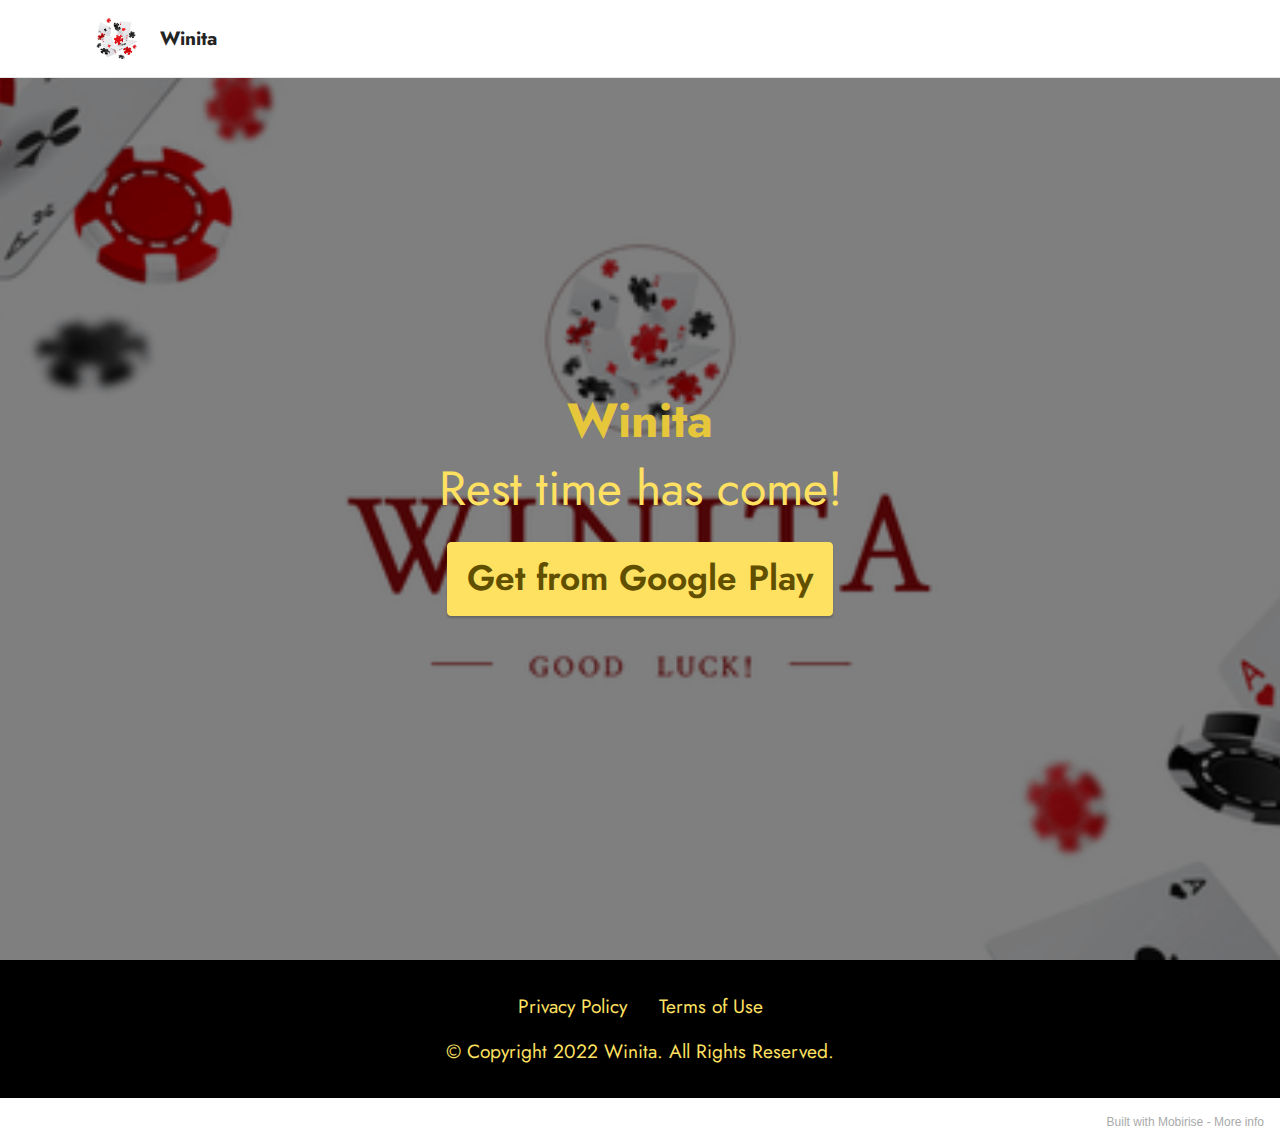
<file: index.html>
<!DOCTYPE html>
<html  >
<head>
  <!-- Site made with Mobirise Website Builder v5.5.8, https://mobirise.com -->
  <meta charset="UTF-8">
  <meta http-equiv="X-UA-Compatible" content="IE=edge">
  <meta name="generator" content="Mobirise v5.5.8, mobirise.com">
  <meta name="viewport" content="width=device-width, initial-scale=1, minimum-scale=1">
  <link rel="shortcut icon" href="assets/images/frame-432-128x128.png" type="image/x-icon">
  <meta name="description" content="Winita">
  
  
  <title>Winita</title>
  <link rel="stylesheet" href="assets/bootstrap/css/bootstrap.min.css">
  <link rel="stylesheet" href="assets/bootstrap/css/bootstrap-grid.min.css">
  <link rel="stylesheet" href="assets/bootstrap/css/bootstrap-reboot.min.css">
  <link rel="stylesheet" href="assets/dropdown/css/style.css">
  <link rel="stylesheet" href="assets/socicon/css/styles.css">
  <link rel="stylesheet" href="assets/theme/css/style.css">
  <link rel="preload" href="https://fonts.googleapis.com/css?family=Jost:100,200,300,400,500,600,700,800,900,100i,200i,300i,400i,500i,600i,700i,800i,900i&display=swap" as="style" onload="this.onload=null;this.rel='stylesheet'">
  <noscript><link rel="stylesheet" href="https://fonts.googleapis.com/css?family=Jost:100,200,300,400,500,600,700,800,900,100i,200i,300i,400i,500i,600i,700i,800i,900i&display=swap"></noscript>
  <link rel="preload" as="style" href="assets/mobirise/css/mbr-additional.css"><link rel="stylesheet" href="assets/mobirise/css/mbr-additional.css" type="text/css">
  
  
  
  
</head>
<body>
  
  <section data-bs-version="5.1" class="menu cid-s48OLK6784" once="menu" id="menu1-h">
    
    <nav class="navbar navbar-dropdown navbar-fixed-top navbar-expand-lg">
        <div class="container">
            <div class="navbar-brand">
                <span class="navbar-logo">
                    <a href="https://play.google.com/store/apps/details?id=com.kins.winita">
                        <img src="assets/images/frame-432-121x121.png" alt="Mobirise" style="height: 3.8rem;">
                    </a>
                </span>
                <span class="navbar-caption-wrap"><a class="navbar-caption text-black text-primary display-7" href="https://play.google.com/store/apps/details?id=com.kins.winita">Winita</a></span>
            </div>
            
            <div class="collapse navbar-collapse" id="navbarSupportedContent">
                <ul class="navbar-nav nav-dropdown nav-right" data-app-modern-menu="true"><li class="nav-item"><a class="nav-link link text-black display-4" href="https://mobirise.com">Menu Item 1</a></li>
                    <li class="nav-item"><a class="nav-link link text-black display-4" href="https://mobirise.com">
                            Menu Item 2</a></li></ul>
                
                
            </div>
        </div>
    </nav>

</section>

<section data-bs-version="5.1" class="header1 cid-s48MCQYojq mbr-fullscreen" id="header1-f">

    

    <div class="mbr-overlay" style="opacity: 0.5; background-color: rgb(0, 0, 0);"></div>

    <div class="align-center container">
        <div class="row justify-content-center">
            <div class="col-12 col-lg-8">
                <h1 class="mbr-section-title mbr-fonts-style mb-3 display-2"><strong>Winita</strong></h1>
                
                <p class="mbr-text mbr-fonts-style display-2">Rest time has come!</p>
                <div class="mbr-section-btn mt-3"><a class="btn btn-warning display-5" href="https://play.google.com/store/apps/details?id=com.kins.winita" target="_blank">Get from Google Play</a></div>
            </div>
        </div>
    </div>
</section>

<section data-bs-version="5.1" class="footer3 cid-s48P1Icc8J" once="footers" id="footer3-i">

    

    

    <div class="container">
        <div class="media-container-row align-center mbr-white">
            <div class="row row-links">
                <ul class="foot-menu">
                    
                    
                    
                    
                    
                <li class="foot-menu-item mbr-fonts-style display-7"><a href="privacy-policy.html" class="text-warning text-primary">Privacy Policy</a></li><li class="foot-menu-item mbr-fonts-style display-7"><a href="terms-of-use.html" class="text-warning">Terms of Use</a></li></ul>
            </div>
            
            <div class="row row-copirayt">
                <p class="mbr-text mb-0 mbr-fonts-style mbr-white align-center display-7">
                    © Copyright 2022 Winita. All Rights Reserved.
                </p>
            </div>
        </div>
    </div>
</section><section style="background-color: #fff; font-family: -apple-system, BlinkMacSystemFont, 'Segoe UI', 'Roboto', 'Helvetica Neue', Arial, sans-serif; color:#aaa; font-size:12px; padding: 0; align-items: center; display: flex;"><a href="https://mobirise.site/j" style="flex: 1 1; height: 3rem; padding-left: 1rem;"></a><p style="flex: 0 0 auto; margin:0; padding-right:1rem;">Built with Mobirise - <a href="https://mobirise.site/k" style="color:#aaa;">More info</a></p></section><script src="assets/bootstrap/js/bootstrap.bundle.min.js"></script>  <script src="assets/smoothscroll/smooth-scroll.js"></script>  <script src="assets/ytplayer/index.js"></script>  <script src="assets/dropdown/js/navbar-dropdown.js"></script>  <script src="assets/theme/js/script.js"></script>  
  
  
</body>
</html>
</file>
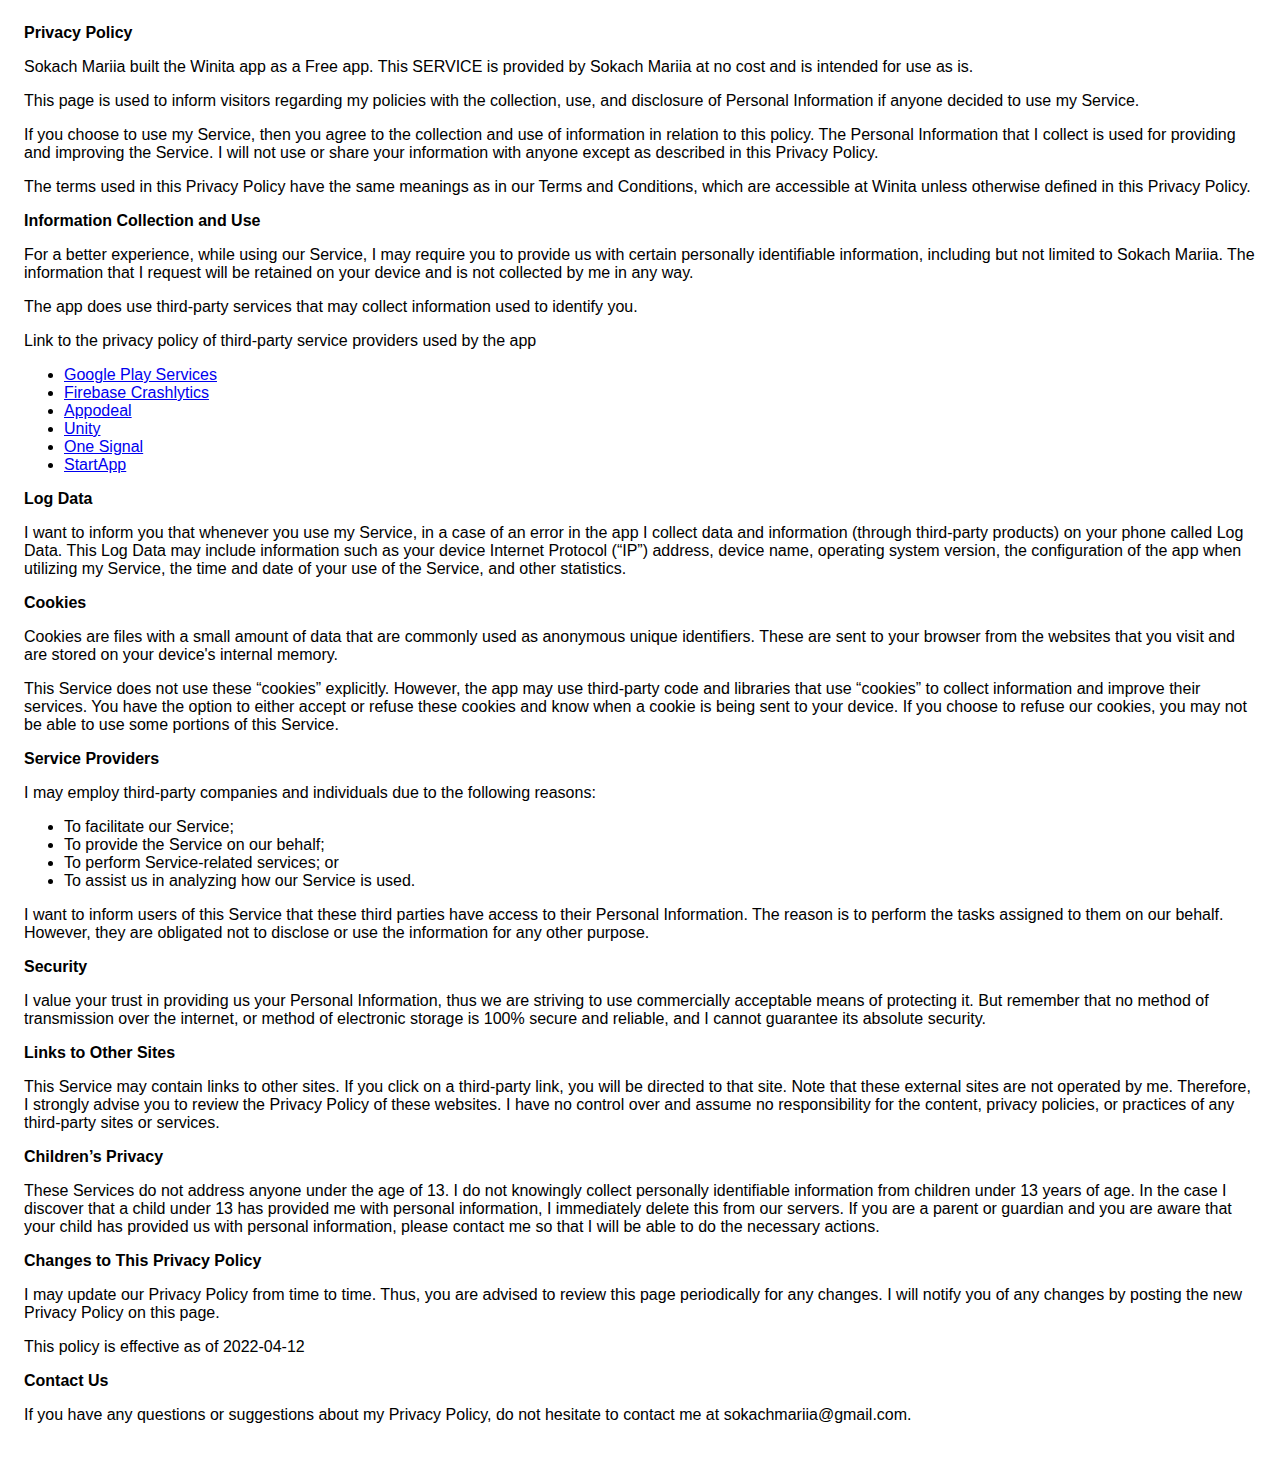
<file: privacy-policy.html>
<!DOCTYPE html>
    <html>
    <head>
      <meta charset='utf-8'>
      <meta name='viewport' content='width=device-width'>
      <title>Privacy Policy</title>
      <style> body { font-family: 'Helvetica Neue', Helvetica, Arial, sans-serif; padding:1em; } </style>
    </head>
    <body>
    <strong>Privacy Policy</strong> <p>
                  Sokach Mariia built the Winita app as
                  a Free app. This SERVICE is provided by
                  Sokach Mariia at no cost and is intended for use as
                  is.
                </p> <p>
                  This page is used to inform visitors regarding my
                  policies with the collection, use, and disclosure of Personal
                  Information if anyone decided to use my Service.
                </p> <p>
                  If you choose to use my Service, then you agree to
                  the collection and use of information in relation to this
                  policy. The Personal Information that I collect is
                  used for providing and improving the Service. I will not use or share your information with
                  anyone except as described in this Privacy Policy.
                </p> <p>
                  The terms used in this Privacy Policy have the same meanings
                  as in our Terms and Conditions, which are accessible at
                  Winita unless otherwise defined in this Privacy Policy.
                </p> <p><strong>Information Collection and Use</strong></p> <p>
                  For a better experience, while using our Service, I
                  may require you to provide us with certain personally
                  identifiable information, including but not limited to Sokach Mariia. The information that
                  I request will be retained on your device and is not collected by me in any way.
                </p> <div><p>
                    The app does use third-party services that may collect
                    information used to identify you.
                  </p> <p>
                    Link to the privacy policy of third-party service providers used
                    by the app
                  </p> <ul><li><a href="https://www.google.com/policies/privacy/" target="_blank" rel="noopener noreferrer">Google Play Services</a></li><!----><!----><li><a href="https://firebase.google.com/support/privacy/" target="_blank" rel="noopener noreferrer">Firebase Crashlytics</a></li><!----><!----><!----><!----><!----><li><a href="https://www.appodeal.com/home/privacy-policy/" target="_blank" rel="noopener noreferrer">Appodeal</a></li><!----><li><a href="https://unity3d.com/legal/privacy-policy" target="_blank" rel="noopener noreferrer">Unity</a></li><!----><!----><li><a href="https://onesignal.com/privacy_policy" target="_blank" rel="noopener noreferrer">One Signal</a></li><!----><!----><!----><!----><li><a href="https://www.startapp.com/privacy/" target="_blank" rel="noopener noreferrer">StartApp</a></li><!----><!----><!----><!----><!----><!----><!----><!----></ul></div> <p><strong>Log Data</strong></p> <p>
                  I want to inform you that whenever you
                  use my Service, in a case of an error in the app
                  I collect data and information (through third-party
                  products) on your phone called Log Data. This Log Data may
                  include information such as your device Internet Protocol
                  (“IP”) address, device name, operating system version, the
                  configuration of the app when utilizing my Service,
                  the time and date of your use of the Service, and other
                  statistics.
                </p> <p><strong>Cookies</strong></p> <p>
                  Cookies are files with a small amount of data that are
                  commonly used as anonymous unique identifiers. These are sent
                  to your browser from the websites that you visit and are
                  stored on your device's internal memory.
                </p> <p>
                  This Service does not use these “cookies” explicitly. However,
                  the app may use third-party code and libraries that use
                  “cookies” to collect information and improve their services.
                  You have the option to either accept or refuse these cookies
                  and know when a cookie is being sent to your device. If you
                  choose to refuse our cookies, you may not be able to use some
                  portions of this Service.
                </p> <p><strong>Service Providers</strong></p> <p>
                  I may employ third-party companies and
                  individuals due to the following reasons:
                </p> <ul><li>To facilitate our Service;</li> <li>To provide the Service on our behalf;</li> <li>To perform Service-related services; or</li> <li>To assist us in analyzing how our Service is used.</li></ul> <p>
                  I want to inform users of this Service
                  that these third parties have access to their Personal
                  Information. The reason is to perform the tasks assigned to
                  them on our behalf. However, they are obligated not to
                  disclose or use the information for any other purpose.
                </p> <p><strong>Security</strong></p> <p>
                  I value your trust in providing us your
                  Personal Information, thus we are striving to use commercially
                  acceptable means of protecting it. But remember that no method
                  of transmission over the internet, or method of electronic
                  storage is 100% secure and reliable, and I cannot
                  guarantee its absolute security.
                </p> <p><strong>Links to Other Sites</strong></p> <p>
                  This Service may contain links to other sites. If you click on
                  a third-party link, you will be directed to that site. Note
                  that these external sites are not operated by me.
                  Therefore, I strongly advise you to review the
                  Privacy Policy of these websites. I have
                  no control over and assume no responsibility for the content,
                  privacy policies, or practices of any third-party sites or
                  services.
                </p> <p><strong>Children’s Privacy</strong></p> <div><p>
                    These Services do not address anyone under the age of 13.
                    I do not knowingly collect personally
                    identifiable information from children under 13 years of age. In the case
                    I discover that a child under 13 has provided
                    me with personal information, I immediately
                    delete this from our servers. If you are a parent or guardian
                    and you are aware that your child has provided us with
                    personal information, please contact me so that
                    I will be able to do the necessary actions.
                  </p></div> <!----> <p><strong>Changes to This Privacy Policy</strong></p> <p>
                  I may update our Privacy Policy from
                  time to time. Thus, you are advised to review this page
                  periodically for any changes. I will
                  notify you of any changes by posting the new Privacy Policy on
                  this page.
                </p> <p>This policy is effective as of 2022-04-12</p> <p><strong>Contact Us</strong></p> <p>
                  If you have any questions or suggestions about my
                  Privacy Policy, do not hesitate to contact me at sokachmariia@gmail.com.
    </body>
    </html>
</file>
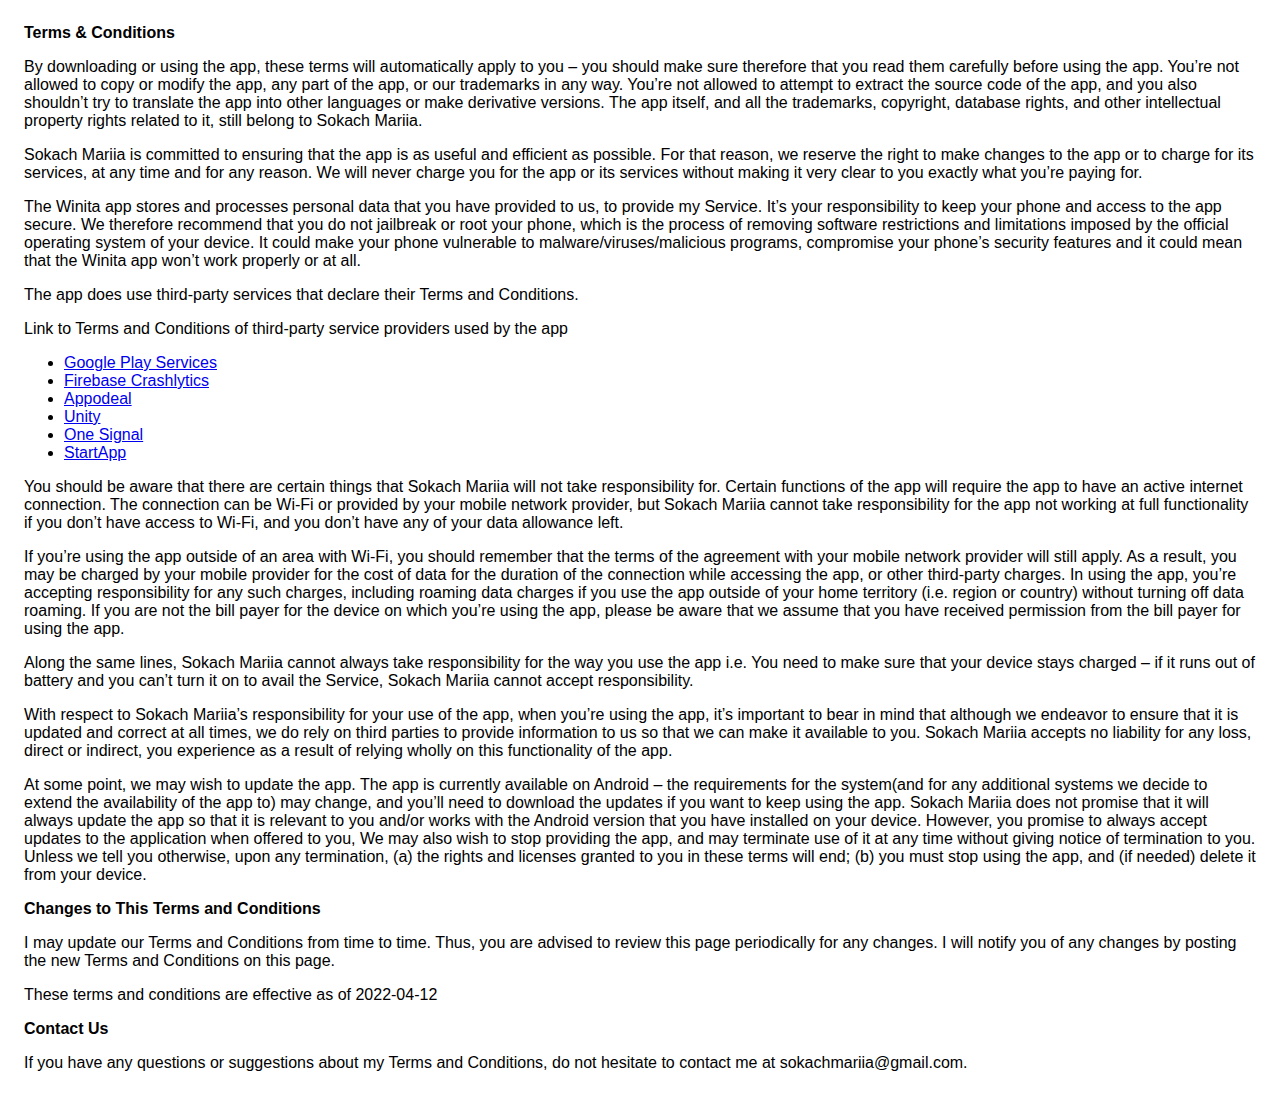
<file: terms-of-use.html>
<!DOCTYPE html>
    <html>
    <head>
      <meta charset='utf-8'>
      <meta name='viewport' content='width=device-width'>
      <title>Terms &amp; Conditions</title>
      <style> body { font-family: 'Helvetica Neue', Helvetica, Arial, sans-serif; padding:1em; } </style>
    </head>
    <body>
    <strong>Terms &amp; Conditions</strong> <p>
                  By downloading or using the app, these terms will
                  automatically apply to you – you should make sure therefore
                  that you read them carefully before using the app. You’re not
                  allowed to copy or modify the app, any part of the app, or
                  our trademarks in any way. You’re not allowed to attempt to
                  extract the source code of the app, and you also shouldn’t try
                  to translate the app into other languages or make derivative
                  versions. The app itself, and all the trademarks, copyright,
                  database rights, and other intellectual property rights related
                  to it, still belong to Sokach Mariia.
                </p> <p>
                  Sokach Mariia is committed to ensuring that the app is
                  as useful and efficient as possible. For that reason, we
                  reserve the right to make changes to the app or to charge for
                  its services, at any time and for any reason. We will never
                  charge you for the app or its services without making it very
                  clear to you exactly what you’re paying for.
                </p> <p>
                  The Winita app stores and processes personal data that
                  you have provided to us, to provide my
                  Service. It’s your responsibility to keep your phone and
                  access to the app secure. We therefore recommend that you do
                  not jailbreak or root your phone, which is the process of
                  removing software restrictions and limitations imposed by the
                  official operating system of your device. It could make your
                  phone vulnerable to malware/viruses/malicious programs,
                  compromise your phone’s security features and it could mean
                  that the Winita app won’t work properly or at all.
                </p> <div><p>
                    The app does use third-party services that declare their
                    Terms and Conditions.
                  </p> <p>
                    Link to Terms and Conditions of third-party service
                    providers used by the app
                  </p> <ul><li><a href="https://policies.google.com/terms" target="_blank" rel="noopener noreferrer">Google Play Services</a></li><!----><!----><li><a href="https://firebase.google.com/terms/crashlytics" target="_blank" rel="noopener noreferrer">Firebase Crashlytics</a></li><!----><!----><!----><!----><!----><li><a href="https://www.appodeal.com/home/terms-of-service/" target="_blank" rel="noopener noreferrer">Appodeal</a></li><!----><li><a href="https://unity3d.com/legal/terms-of-service" target="_blank" rel="noopener noreferrer">Unity</a></li><!----><!----><li><a href="https://onesignal.com/tos" target="_blank" rel="noopener noreferrer">One Signal</a></li><!----><!----><!----><!----><li><a href="https://www.startapp.com/policy/publisher-terms/" target="_blank" rel="noopener noreferrer">StartApp</a></li><!----><!----><!----><!----><!----><!----><!----><!----></ul></div> <p>
                  You should be aware that there are certain things that
                  Sokach Mariia will not take responsibility for. Certain
                  functions of the app will require the app to have an active
                  internet connection. The connection can be Wi-Fi or provided
                  by your mobile network provider, but Sokach Mariia
                  cannot take responsibility for the app not working at full
                  functionality if you don’t have access to Wi-Fi, and you don’t
                  have any of your data allowance left.
                </p> <p></p> <p>
                  If you’re using the app outside of an area with Wi-Fi, you
                  should remember that the terms of the agreement with your
                  mobile network provider will still apply. As a result, you may
                  be charged by your mobile provider for the cost of data for
                  the duration of the connection while accessing the app, or
                  other third-party charges. In using the app, you’re accepting
                  responsibility for any such charges, including roaming data
                  charges if you use the app outside of your home territory
                  (i.e. region or country) without turning off data roaming. If
                  you are not the bill payer for the device on which you’re
                  using the app, please be aware that we assume that you have
                  received permission from the bill payer for using the app.
                </p> <p>
                  Along the same lines, Sokach Mariia cannot always take
                  responsibility for the way you use the app i.e. You need to
                  make sure that your device stays charged – if it runs out of
                  battery and you can’t turn it on to avail the Service,
                  Sokach Mariia cannot accept responsibility.
                </p> <p>
                  With respect to Sokach Mariia’s responsibility for your
                  use of the app, when you’re using the app, it’s important to
                  bear in mind that although we endeavor to ensure that it is
                  updated and correct at all times, we do rely on third parties
                  to provide information to us so that we can make it available
                  to you. Sokach Mariia accepts no liability for any
                  loss, direct or indirect, you experience as a result of
                  relying wholly on this functionality of the app.
                </p> <p>
                  At some point, we may wish to update the app. The app is
                  currently available on Android – the requirements for the 
                  system(and for any additional systems we
                  decide to extend the availability of the app to) may change,
                  and you’ll need to download the updates if you want to keep
                  using the app. Sokach Mariia does not promise that it
                  will always update the app so that it is relevant to you
                  and/or works with the Android version that you have
                  installed on your device. However, you promise to always
                  accept updates to the application when offered to you, We may
                  also wish to stop providing the app, and may terminate use of
                  it at any time without giving notice of termination to you.
                  Unless we tell you otherwise, upon any termination, (a) the
                  rights and licenses granted to you in these terms will end;
                  (b) you must stop using the app, and (if needed) delete it
                  from your device.
                </p> <p><strong>Changes to This Terms and Conditions</strong></p> <p>
                  I may update our Terms and Conditions
                  from time to time. Thus, you are advised to review this page
                  periodically for any changes. I will
                  notify you of any changes by posting the new Terms and
                  Conditions on this page.
                </p> <p>
                  These terms and conditions are effective as of 2022-04-12
                </p> <p><strong>Contact Us</strong></p> <p>
                  If you have any questions or suggestions about my
                  Terms and Conditions, do not hesitate to contact me
                  at sokachmariia@gmail.com.
    </body>
    </html>
</file>
<file: assets/dropdown/css/style.css>
.navbar-dropdown {
  left: 0;
  padding: 0;
  position: absolute;
  right: 0;
  top: 0;
  transition: all 0.45s ease;
  z-index: 1030;
  background: #282828; }
  .navbar-dropdown .navbar-logo {
    margin-right: 0.8rem;
    transition: margin 0.3s ease-in-out;
    vertical-align: middle; }
    .navbar-dropdown .navbar-logo img {
      height: 3.125rem;
      transition: all 0.3s ease-in-out; }
    .navbar-dropdown .navbar-logo.mbr-iconfont {
      font-size: 3.125rem;
      line-height: 3.125rem; }
  .navbar-dropdown .navbar-caption {
    font-weight: 700;
    white-space: normal;
    vertical-align: -4px;
    line-height: 3.125rem !important; }
    .navbar-dropdown .navbar-caption, .navbar-dropdown .navbar-caption:hover {
      color: inherit;
      text-decoration: none; }
  .navbar-dropdown .mbr-iconfont + .navbar-caption {
    vertical-align: -1px; }
  .navbar-dropdown.navbar-fixed-top {
    position: fixed; }
  .navbar-dropdown .navbar-brand span {
    vertical-align: -4px; }
  .navbar-dropdown.bg-color.transparent {
    background: none; }
  .navbar-dropdown.navbar-short .navbar-brand {
    padding: 0.625rem 0; }
    .navbar-dropdown.navbar-short .navbar-brand span {
      vertical-align: -1px; }
  .navbar-dropdown.navbar-short .navbar-caption {
    line-height: 2.375rem !important;
    vertical-align: -2px; }
  .navbar-dropdown.navbar-short .navbar-logo {
    margin-right: 0.5rem; }
    .navbar-dropdown.navbar-short .navbar-logo img {
      height: 2.375rem; }
    .navbar-dropdown.navbar-short .navbar-logo.mbr-iconfont {
      font-size: 2.375rem;
      line-height: 2.375rem; }
  .navbar-dropdown.navbar-short .mbr-table-cell {
    height: 3.625rem; }
  .navbar-dropdown .navbar-close {
    left: 0.6875rem;
    position: fixed;
    top: 0.75rem;
    z-index: 1000; }
  .navbar-dropdown .hamburger-icon {
    content: "";
    display: inline-block;
    vertical-align: middle;
    width: 16px;
    -webkit-box-shadow: 0 -6px 0 1px #282828,0 0 0 1px #282828,0 6px 0 1px #282828;
    -moz-box-shadow: 0 -6px 0 1px #282828,0 0 0 1px #282828,0 6px 0 1px #282828;
    box-shadow: 0 -6px 0 1px #282828,0 0 0 1px #282828,0 6px 0 1px #282828; }

.dropdown-menu .dropdown-toggle[data-toggle="dropdown-submenu"]::after {
  border-bottom: 0.35em solid transparent;
  border-left: 0.35em solid;
  border-right: 0;
  border-top: 0.35em solid transparent;
  margin-left: 0.3rem; }

.dropdown-menu .dropdown-item:focus {
  outline: 0; }

.nav-dropdown {
  font-size: 0.75rem;
  font-weight: 500;
  height: auto !important; }
  .nav-dropdown .nav-btn {
    padding-left: 1rem; }
  .nav-dropdown .link {
    margin: .667em 1.667em;
    font-weight: 500;
    padding: 0;
    transition: color .2s ease-in-out; }
    .nav-dropdown .link.dropdown-toggle {
      margin-right: 2.583em; }
      .nav-dropdown .link.dropdown-toggle::after {
        margin-left: .25rem;
        border-top: 0.35em solid;
        border-right: 0.35em solid transparent;
        border-left: 0.35em solid transparent;
        border-bottom: 0; }
      .nav-dropdown .link.dropdown-toggle[aria-expanded="true"] {
        margin: 0;
        padding: 0.667em 3.263em  0.667em 1.667em; }
  .nav-dropdown .link::after,
  .nav-dropdown .dropdown-item::after {
    color: inherit; }
  .nav-dropdown .btn {
    font-size: 0.75rem;
    font-weight: 700;
    letter-spacing: 0;
    margin-bottom: 0;
    padding-left: 1.25rem;
    padding-right: 1.25rem; }
  .nav-dropdown .dropdown-menu {
    border-radius: 0;
    border: 0;
    left: 0;
    margin: 0;
    padding-bottom: 1.25rem;
    padding-top: 1.25rem;
    position: relative; }
  .nav-dropdown .dropdown-submenu {
    margin-left: 0.125rem;
    top: 0; }
  .nav-dropdown .dropdown-item {
    font-weight: 500;
    line-height: 2;
    padding: 0.3846em 4.615em 0.3846em 1.5385em;
    position: relative;
    transition: color .2s ease-in-out, background-color .2s ease-in-out; }
    .nav-dropdown .dropdown-item::after {
      margin-top: -0.3077em;
      position: absolute;
      right: 1.1538em;
      top: 50%; }
    .nav-dropdown .dropdown-item:focus, .nav-dropdown .dropdown-item:hover {
      background: none; }

@media (max-width: 767px) {
  .nav-dropdown.navbar-toggleable-sm {
    bottom: 0;
    display: none;
    left: 0;
    overflow-x: hidden;
    position: fixed;
    top: 0;
    transform: translateX(-100%);
    -ms-transform: translateX(-100%);
    -webkit-transform: translateX(-100%);
    width: 18.75rem;
    z-index: 999; } }
.nav-dropdown.navbar-toggleable-xl {
  bottom: 0;
  display: none;
  left: 0;
  overflow-x: hidden;
  position: fixed;
  top: 0;
  transform: translateX(-100%);
  -ms-transform: translateX(-100%);
  -webkit-transform: translateX(-100%);
  width: 18.75rem;
  z-index: 999; }

.nav-dropdown-sm {
  display: block !important;
  overflow-x: hidden;
  overflow: auto;
  padding-top: 3.875rem; }
  .nav-dropdown-sm::after {
    content: "";
    display: block;
    height: 3rem;
    width: 100%; }
  .nav-dropdown-sm.collapse.in ~ .navbar-close {
    display: block !important; }
  .nav-dropdown-sm.collapsing, .nav-dropdown-sm.collapse.in {
    transform: translateX(0);
    -ms-transform: translateX(0);
    -webkit-transform: translateX(0);
    transition: all 0.25s ease-out;
    -webkit-transition: all 0.25s ease-out;
    background: #282828; }
  .nav-dropdown-sm.collapsing[aria-expanded="false"] {
    transform: translateX(-100%);
    -ms-transform: translateX(-100%);
    -webkit-transform: translateX(-100%); }
  .nav-dropdown-sm .nav-item {
    display: block;
    margin-left: 0 !important;
    padding-left: 0; }
  .nav-dropdown-sm .link,
  .nav-dropdown-sm .dropdown-item {
    border-top: 1px dotted rgba(255, 255, 255, 0.1);
    font-size: 0.8125rem;
    line-height: 1.6;
    margin: 0 !important;
    padding: 0.875rem 2.4rem 0.875rem 1.5625rem !important;
    position: relative;
    white-space: normal; }
    .nav-dropdown-sm .link:focus, .nav-dropdown-sm .link:hover,
    .nav-dropdown-sm .dropdown-item:focus,
    .nav-dropdown-sm .dropdown-item:hover {
      background: rgba(0, 0, 0, 0.2) !important;
      color: #c0a375; }
  .nav-dropdown-sm .nav-btn {
    position: relative;
    padding: 1.5625rem 1.5625rem 0 1.5625rem; }
    .nav-dropdown-sm .nav-btn::before {
      border-top: 1px dotted rgba(255, 255, 255, 0.1);
      content: "";
      left: 0;
      position: absolute;
      top: 0;
      width: 100%; }
    .nav-dropdown-sm .nav-btn + .nav-btn {
      padding-top: 0.625rem; }
      .nav-dropdown-sm .nav-btn + .nav-btn::before {
        display: none; }
  .nav-dropdown-sm .btn {
    padding: 0.625rem 0; }
  .nav-dropdown-sm .dropdown-toggle[data-toggle="dropdown-submenu"]::after {
    margin-left: .25rem;
    border-top: 0.35em solid;
    border-right: 0.35em solid transparent;
    border-left: 0.35em solid transparent;
    border-bottom: 0; }
  .nav-dropdown-sm .dropdown-toggle[data-toggle="dropdown-submenu"][aria-expanded="true"]::after {
    border-top: 0;
    border-right: 0.35em solid transparent;
    border-left: 0.35em solid transparent;
    border-bottom: 0.35em solid; }
  .nav-dropdown-sm .dropdown-menu {
    margin: 0;
    padding: 0;
    position: relative;
    top: 0;
    left: 0;
    width: 100%;
    border: 0;
    float: none;
    border-radius: 0;
    background: none; }
  .nav-dropdown-sm .dropdown-submenu {
    left: 100%;
    margin-left: 0.125rem;
    margin-top: -1.25rem;
    top: 0; }

.navbar-toggleable-sm .nav-dropdown .dropdown-menu {
  position: absolute; }

.navbar-toggleable-sm .nav-dropdown .dropdown-submenu {
  left: 100%;
  margin-left: 0.125rem;
  margin-top: -1.25rem;
  top: 0; }

.navbar-toggleable-sm.opened .nav-dropdown .dropdown-menu {
  position: relative; }

.navbar-toggleable-sm.opened .nav-dropdown .dropdown-submenu {
  left: 0;
  margin-left: 00rem;
  margin-top: 0rem;
  top: 0; }

.is-builder .nav-dropdown.collapsing {
  transition: none !important; }
</file>
<file: assets/socicon/css/styles.css>
@charset "UTF-8";

@font-face {
  font-family: 'Socicon';
  src:  url('../fonts/socicon.eot');
  src:  url('../fonts/socicon.eot?#iefix') format('embedded-opentype'),
    url('../fonts/socicon.woff2') format('woff2'),
    url('../fonts/socicon.ttf') format('truetype'),
    url('../fonts/socicon.woff') format('woff'),
    url('../fonts/socicon.svg#socicon') format('svg');
  font-weight: normal;
  font-style: normal;
  font-display: swap;
}

[data-icon]:before {
  font-family: "socicon" !important;
  content: attr(data-icon);
  font-style: normal !important;
  font-weight: normal !important;
  font-variant: normal !important;
  text-transform: none !important;
  speak: none;
  line-height: 1;
  -webkit-font-smoothing: antialiased;
  -moz-osx-font-smoothing: grayscale;
}

[class^="socicon-"], [class*=" socicon-"] {
  /* use !important to prevent issues with browser extensions that change fonts */
  font-family: 'Socicon' !important;
  speak: none;
  font-style: normal;
  font-weight: normal;
  font-variant: normal;
  text-transform: none;
  line-height: 1;

  /* Better Font Rendering =========== */
  -webkit-font-smoothing: antialiased;
  -moz-osx-font-smoothing: grayscale;
}

.socicon-eitaa:before {
  content: "\e97c";
}
.socicon-soroush:before {
  content: "\e97d";
}
.socicon-bale:before {
  content: "\e97e";
}
.socicon-zazzle:before {
  content: "\e97b";
}
.socicon-society6:before {
  content: "\e97a";
}
.socicon-redbubble:before {
  content: "\e979";
}
.socicon-avvo:before {
  content: "\e978";
}
.socicon-stitcher:before {
  content: "\e977";
}
.socicon-googlehangouts:before {
  content: "\e974";
}
.socicon-dlive:before {
  content: "\e975";
}
.socicon-vsco:before {
  content: "\e976";
}
.socicon-flipboard:before {
  content: "\e973";
}
.socicon-ubuntu:before {
  content: "\e958";
}
.socicon-artstation:before {
  content: "\e959";
}
.socicon-invision:before {
  content: "\e95a";
}
.socicon-torial:before {
  content: "\e95b";
}
.socicon-collectorz:before {
  content: "\e95c";
}
.socicon-seenthis:before {
  content: "\e95d";
}
.socicon-googleplaymusic:before {
  content: "\e95e";
}
.socicon-debian:before {
  content: "\e95f";
}
.socicon-filmfreeway:before {
  content: "\e960";
}
.socicon-gnome:before {
  content: "\e961";
}
.socicon-itchio:before {
  content: "\e962";
}
.socicon-jamendo:before {
  content: "\e963";
}
.socicon-mix:before {
  content: "\e964";
}
.socicon-sharepoint:before {
  content: "\e965";
}
.socicon-tinder:before {
  content: "\e966";
}
.socicon-windguru:before {
  content: "\e967";
}
.socicon-cdbaby:before {
  content: "\e968";
}
.socicon-elementaryos:before {
  content: "\e969";
}
.socicon-stage32:before {
  content: "\e96a";
}
.socicon-tiktok:before {
  content: "\e96b";
}
.socicon-gitter:before {
  content: "\e96c";
}
.socicon-letterboxd:before {
  content: "\e96d";
}
.socicon-threema:before {
  content: "\e96e";
}
.socicon-splice:before {
  content: "\e96f";
}
.socicon-metapop:before {
  content: "\e970";
}
.socicon-naver:before {
  content: "\e971";
}
.socicon-remote:before {
  content: "\e972";
}
.socicon-internet:before {
  content: "\e957";
}
.socicon-moddb:before {
  content: "\e94b";
}
.socicon-indiedb:before {
  content: "\e94c";
}
.socicon-traxsource:before {
  content: "\e94d";
}
.socicon-gamefor:before {
  content: "\e94e";
}
.socicon-pixiv:before {
  content: "\e94f";
}
.socicon-myanimelist:before {
  content: "\e950";
}
.socicon-blackberry:before {
  content: "\e951";
}
.socicon-wickr:before {
  content: "\e952";
}
.socicon-spip:before {
  content: "\e953";
}
.socicon-napster:before {
  content: "\e954";
}
.socicon-beatport:before {
  content: "\e955";
}
.socicon-hackerone:before {
  content: "\e956";
}
.socicon-hackernews:before {
  content: "\e946";
}
.socicon-smashwords:before {
  content: "\e947";
}
.socicon-kobo:before {
  content: "\e948";
}
.socicon-bookbub:before {
  content: "\e949";
}
.socicon-mailru:before {
  content: "\e94a";
}
.socicon-gitlab:before {
  content: "\e945";
}
.socicon-instructables:before {
  content: "\e944";
}
.socicon-portfolio:before {
  content: "\e943";
}
.socicon-codered:before {
  content: "\e940";
}
.socicon-origin:before {
  content: "\e941";
}
.socicon-nextdoor:before {
  content: "\e942";
}
.socicon-udemy:before {
  content: "\e93f";
}
.socicon-livemaster:before {
  content: "\e93e";
}
.socicon-crunchbase:before {
  content: "\e93b";
}
.socicon-homefy:before {
  content: "\e93c";
}
.socicon-calendly:before {
  content: "\e93d";
}
.socicon-realtor:before {
  content: "\e90f";
}
.socicon-tidal:before {
  content: "\e910";
}
.socicon-qobuz:before {
  content: "\e911";
}
.socicon-natgeo:before {
  content: "\e912";
}
.socicon-mastodon:before {
  content: "\e913";
}
.socicon-unsplash:before {
  content: "\e914";
}
.socicon-homeadvisor:before {
  content: "\e915";
}
.socicon-angieslist:before {
  content: "\e916";
}
.socicon-codepen:before {
  content: "\e917";
}
.socicon-slack:before {
  content: "\e918";
}
.socicon-openaigym:before {
  content: "\e919";
}
.socicon-logmein:before {
  content: "\e91a";
}
.socicon-fiverr:before {
  content: "\e91b";
}
.socicon-gotomeeting:before {
  content: "\e91c";
}
.socicon-aliexpress:before {
  content: "\e91d";
}
.socicon-guru:before {
  content: "\e91e";
}
.socicon-appstore:before {
  content: "\e91f";
}
.socicon-homes:before {
  content: "\e920";
}
.socicon-zoom:before {
  content: "\e921";
}
.socicon-alibaba:before {
  content: "\e922";
}
.socicon-craigslist:before {
  content: "\e923";
}
.socicon-wix:before {
  content: "\e924";
}
.socicon-redfin:before {
  content: "\e925";
}
.socicon-googlecalendar:before {
  content: "\e926";
}
.socicon-shopify:before {
  content: "\e927";
}
.socicon-freelancer:before {
  content: "\e928";
}
.socicon-seedrs:before {
  content: "\e929";
}
.socicon-bing:before {
  content: "\e92a";
}
.socicon-doodle:before {
  content: "\e92b";
}
.socicon-bonanza:before {
  content: "\e92c";
}
.socicon-squarespace:before {
  content: "\e92d";
}
.socicon-toptal:before {
  content: "\e92e";
}
.socicon-gust:before {
  content: "\e92f";
}
.socicon-ask:before {
  content: "\e930";
}
.socicon-trulia:before {
  content: "\e931";
}
.socicon-loomly:before {
  content: "\e932";
}
.socicon-ghost:before {
  content: "\e933";
}
.socicon-upwork:before {
  content: "\e934";
}
.socicon-fundable:before {
  content: "\e935";
}
.socicon-booking:before {
  content: "\e936";
}
.socicon-googlemaps:before {
  content: "\e937";
}
.socicon-zillow:before {
  content: "\e938";
}
.socicon-niconico:before {
  content: "\e939";
}
.socicon-toneden:before {
  content: "\e93a";
}
.socicon-augment:before {
  content: "\e908";
}
.socicon-bitbucket:before {
  content: "\e909";
}
.socicon-fyuse:before {
  content: "\e90a";
}
.socicon-yt-gaming:before {
  content: "\e90b";
}
.socicon-sketchfab:before {
  content: "\e90c";
}
.socicon-mobcrush:before {
  content: "\e90d";
}
.socicon-microsoft:before {
  content: "\e90e";
}
.socicon-pandora:before {
  content: "\e907";
}
.socicon-messenger:before {
  content: "\e906";
}
.socicon-gamewisp:before {
  content: "\e905";
}
.socicon-bloglovin:before {
  content: "\e904";
}
.socicon-tunein:before {
  content: "\e903";
}
.socicon-gamejolt:before {
  content: "\e901";
}
.socicon-trello:before {
  content: "\e902";
}
.socicon-spreadshirt:before {
  content: "\e900";
}
.socicon-500px:before {
  content: "\e000";
}
.socicon-8tracks:before {
  content: "\e001";
}
.socicon-airbnb:before {
  content: "\e002";
}
.socicon-alliance:before {
  content: "\e003";
}
.socicon-amazon:before {
  content: "\e004";
}
.socicon-amplement:before {
  content: "\e005";
}
.socicon-android:before {
  content: "\e006";
}
.socicon-angellist:before {
  content: "\e007";
}
.socicon-apple:before {
  content: "\e008";
}
.socicon-appnet:before {
  content: "\e009";
}
.socicon-baidu:before {
  content: "\e00a";
}
.socicon-bandcamp:before {
  content: "\e00b";
}
.socicon-battlenet:before {
  content: "\e00c";
}
.socicon-mixer:before {
  content: "\e00d";
}
.socicon-bebee:before {
  content: "\e00e";
}
.socicon-bebo:before {
  content: "\e00f";
}
.socicon-behance:before {
  content: "\e010";
}
.socicon-blizzard:before {
  content: "\e011";
}
.socicon-blogger:before {
  content: "\e012";
}
.socicon-buffer:before {
  content: "\e013";
}
.socicon-chrome:before {
  content: "\e014";
}
.socicon-coderwall:before {
  content: "\e015";
}
.socicon-curse:before {
  content: "\e016";
}
.socicon-dailymotion:before {
  content: "\e017";
}
.socicon-deezer:before {
  content: "\e018";
}
.socicon-delicious:before {
  content: "\e019";
}
.socicon-deviantart:before {
  content: "\e01a";
}
.socicon-diablo:before {
  content: "\e01b";
}
.socicon-digg:before {
  content: "\e01c";
}
.socicon-discord:before {
  content: "\e01d";
}
.socicon-disqus:before {
  content: "\e01e";
}
.socicon-douban:before {
  content: "\e01f";
}
.socicon-draugiem:before {
  content: "\e020";
}
.socicon-dribbble:before {
  content: "\e021";
}
.socicon-drupal:before {
  content: "\e022";
}
.socicon-ebay:before {
  content: "\e023";
}
.socicon-ello:before {
  content: "\e024";
}
.socicon-endomodo:before {
  content: "\e025";
}
.socicon-envato:before {
  content: "\e026";
}
.socicon-etsy:before {
  content: "\e027";
}
.socicon-facebook:before {
  content: "\e028";
}
.socicon-feedburner:before {
  content: "\e029";
}
.socicon-filmweb:before {
  content: "\e02a";
}
.socicon-firefox:before {
  content: "\e02b";
}
.socicon-flattr:before {
  content: "\e02c";
}
.socicon-flickr:before {
  content: "\e02d";
}
.socicon-formulr:before {
  content: "\e02e";
}
.socicon-forrst:before {
  content: "\e02f";
}
.socicon-foursquare:before {
  content: "\e030";
}
.socicon-friendfeed:before {
  content: "\e031";
}
.socicon-github:before {
  content: "\e032";
}
.socicon-goodreads:before {
  content: "\e033";
}
.socicon-google:before {
  content: "\e034";
}
.socicon-googlescholar:before {
  content: "\e035";
}
.socicon-googlegroups:before {
  content: "\e036";
}
.socicon-googlephotos:before {
  content: "\e037";
}
.socicon-googleplus:before {
  content: "\e038";
}
.socicon-grooveshark:before {
  content: "\e039";
}
.socicon-hackerrank:before {
  content: "\e03a";
}
.socicon-hearthstone:before {
  content: "\e03b";
}
.socicon-hellocoton:before {
  content: "\e03c";
}
.socicon-heroes:before {
  content: "\e03d";
}
.socicon-smashcast:before {
  content: "\e03e";
}
.socicon-horde:before {
  content: "\e03f";
}
.socicon-houzz:before {
  content: "\e040";
}
.socicon-icq:before {
  content: "\e041";
}
.socicon-identica:before {
  content: "\e042";
}
.socicon-imdb:before {
  content: "\e043";
}
.socicon-instagram:before {
  content: "\e044";
}
.socicon-issuu:before {
  content: "\e045";
}
.socicon-istock:before {
  content: "\e046";
}
.socicon-itunes:before {
  content: "\e047";
}
.socicon-keybase:before {
  content: "\e048";
}
.socicon-lanyrd:before {
  content: "\e049";
}
.socicon-lastfm:before {
  content: "\e04a";
}
.socicon-line:before {
  content: "\e04b";
}
.socicon-linkedin:before {
  content: "\e04c";
}
.socicon-livejournal:before {
  content: "\e04d";
}
.socicon-lyft:before {
  content: "\e04e";
}
.socicon-macos:before {
  content: "\e04f";
}
.socicon-mail:before {
  content: "\e050";
}
.socicon-medium:before {
  content: "\e051";
}
.socicon-meetup:before {
  content: "\e052";
}
.socicon-mixcloud:before {
  content: "\e053";
}
.socicon-modelmayhem:before {
  content: "\e054";
}
.socicon-mumble:before {
  content: "\e055";
}
.socicon-myspace:before {
  content: "\e056";
}
.socicon-newsvine:before {
  content: "\e057";
}
.socicon-nintendo:before {
  content: "\e058";
}
.socicon-npm:before {
  content: "\e059";
}
.socicon-odnoklassniki:before {
  content: "\e05a";
}
.socicon-openid:before {
  content: "\e05b";
}
.socicon-opera:before {
  content: "\e05c";
}
.socicon-outlook:before {
  content: "\e05d";
}
.socicon-overwatch:before {
  content: "\e05e";
}
.socicon-patreon:before {
  content: "\e05f";
}
.socicon-paypal:before {
  content: "\e060";
}
.socicon-periscope:before {
  content: "\e061";
}
.socicon-persona:before {
  content: "\e062";
}
.socicon-pinterest:before {
  content: "\e063";
}
.socicon-play:before {
  content: "\e064";
}
.socicon-player:before {
  content: "\e065";
}
.socicon-playstation:before {
  content: "\e066";
}
.socicon-pocket:before {
  content: "\e067";
}
.socicon-qq:before {
  content: "\e068";
}
.socicon-quora:before {
  content: "\e069";
}
.socicon-raidcall:before {
  content: "\e06a";
}
.socicon-ravelry:before {
  content: "\e06b";
}
.socicon-reddit:before {
  content: "\e06c";
}
.socicon-renren:before {
  content: "\e06d";
}
.socicon-researchgate:before {
  content: "\e06e";
}
.socicon-residentadvisor:before {
  content: "\e06f";
}
.socicon-reverbnation:before {
  content: "\e070";
}
.socicon-rss:before {
  content: "\e071";
}
.socicon-sharethis:before {
  content: "\e072";
}
.socicon-skype:before {
  content: "\e073";
}
.socicon-slideshare:before {
  content: "\e074";
}
.socicon-smugmug:before {
  content: "\e075";
}
.socicon-snapchat:before {
  content: "\e076";
}
.socicon-songkick:before {
  content: "\e077";
}
.socicon-soundcloud:before {
  content: "\e078";
}
.socicon-spotify:before {
  content: "\e079";
}
.socicon-stackexchange:before {
  content: "\e07a";
}
.socicon-stackoverflow:before {
  content: "\e07b";
}
.socicon-starcraft:before {
  content: "\e07c";
}
.socicon-stayfriends:before {
  content: "\e07d";
}
.socicon-steam:before {
  content: "\e07e";
}
.socicon-storehouse:before {
  content: "\e07f";
}
.socicon-strava:before {
  content: "\e080";
}
.socicon-streamjar:before {
  content: "\e081";
}
.socicon-stumbleupon:before {
  content: "\e082";
}
.socicon-swarm:before {
  content: "\e083";
}
.socicon-teamspeak:before {
  content: "\e084";
}
.socicon-teamviewer:before {
  content: "\e085";
}
.socicon-technorati:before {
  content: "\e086";
}
.socicon-telegram:before {
  content: "\e087";
}
.socicon-tripadvisor:before {
  content: "\e088";
}
.socicon-tripit:before {
  content: "\e089";
}
.socicon-triplej:before {
  content: "\e08a";
}
.socicon-tumblr:before {
  content: "\e08b";
}
.socicon-twitch:before {
  content: "\e08c";
}
.socicon-twitter:before {
  content: "\e08d";
}
.socicon-uber:before {
  content: "\e08e";
}
.socicon-ventrilo:before {
  content: "\e08f";
}
.socicon-viadeo:before {
  content: "\e090";
}
.socicon-viber:before {
  content: "\e091";
}
.socicon-viewbug:before {
  content: "\e092";
}
.socicon-vimeo:before {
  content: "\e093";
}
.socicon-vine:before {
  content: "\e094";
}
.socicon-vkontakte:before {
  content: "\e095";
}
.socicon-warcraft:before {
  content: "\e096";
}
.socicon-wechat:before {
  content: "\e097";
}
.socicon-weibo:before {
  content: "\e098";
}
.socicon-whatsapp:before {
  content: "\e099";
}
.socicon-wikipedia:before {
  content: "\e09a";
}
.socicon-windows:before {
  content: "\e09b";
}
.socicon-wordpress:before {
  content: "\e09c";
}
.socicon-wykop:before {
  content: "\e09d";
}
.socicon-xbox:before {
  content: "\e09e";
}
.socicon-xing:before {
  content: "\e09f";
}
.socicon-yahoo:before {
  content: "\e0a0";
}
.socicon-yammer:before {
  content: "\e0a1";
}
.socicon-yandex:before {
  content: "\e0a2";
}
.socicon-yelp:before {
  content: "\e0a3";
}
.socicon-younow:before {
  content: "\e0a4";
}
.socicon-youtube:before {
  content: "\e0a5";
}
.socicon-zapier:before {
  content: "\e0a6";
}
.socicon-zerply:before {
  content: "\e0a7";
}
.socicon-zomato:before {
  content: "\e0a8";
}
.socicon-zynga:before {
  content: "\e0a9";
}
</file>
<file: assets/theme/css/style.css>
@charset "UTF-8";
section {
  background-color: #ffffff;
}

body {
  font-style: normal;
  line-height: 1.5;
  font-weight: 400;
  color: #232323;
  position: relative;
}

button {
  background-color: transparent;
  border-color: transparent;
}

section,
.container,
.container-fluid {
  position: relative;
  word-wrap: break-word;
}

a.mbr-iconfont:hover {
  text-decoration: none;
}

.article .lead p,
.article .lead ul,
.article .lead ol,
.article .lead pre,
.article .lead blockquote {
  margin-bottom: 0;
}

a {
  font-style: normal;
  font-weight: 400;
  cursor: pointer;
}
a, a:hover {
  text-decoration: none;
}

.mbr-section-title {
  font-style: normal;
  line-height: 1.3;
}

.mbr-section-subtitle {
  line-height: 1.3;
}

.mbr-text {
  font-style: normal;
  line-height: 1.7;
}

h1,
h2,
h3,
h4,
h5,
h6,
.display-1,
.display-2,
.display-4,
.display-5,
.display-7,
span,
p,
a {
  line-height: 1;
  word-break: break-word;
  word-wrap: break-word;
  font-weight: 400;
}

b,
strong {
  font-weight: bold;
}

input:-webkit-autofill, input:-webkit-autofill:hover, input:-webkit-autofill:focus, input:-webkit-autofill:active {
  transition-delay: 9999s;
  -webkit-transition-property: background-color, color;
  transition-property: background-color, color;
}

textarea[type=hidden] {
  display: none;
}

section {
  background-position: 50% 50%;
  background-repeat: no-repeat;
  background-size: cover;
}
section .mbr-background-video,
section .mbr-background-video-preview {
  position: absolute;
  bottom: 0;
  left: 0;
  right: 0;
  top: 0;
}

.hidden {
  visibility: hidden;
}

.mbr-z-index20 {
  z-index: 20;
}

/*! Base colors */
.mbr-white {
  color: #ffffff;
}

.mbr-black {
  color: #111111;
}

.mbr-bg-white {
  background-color: #ffffff;
}

.mbr-bg-black {
  background-color: #000000;
}

/*! Text-aligns */
.align-left {
  text-align: left;
}

.align-center {
  text-align: center;
}

.align-right {
  text-align: right;
}

/*! Font-weight  */
.mbr-light {
  font-weight: 300;
}

.mbr-regular {
  font-weight: 400;
}

.mbr-semibold {
  font-weight: 500;
}

.mbr-bold {
  font-weight: 700;
}

/*! Media  */
.media-content {
  flex-basis: 100%;
}

.media-container-row {
  display: flex;
  flex-direction: row;
  flex-wrap: wrap;
  justify-content: center;
  align-content: center;
  align-items: start;
}
.media-container-row .media-size-item {
  width: 400px;
}

.media-container-column {
  display: flex;
  flex-direction: column;
  flex-wrap: wrap;
  justify-content: center;
  align-content: center;
  align-items: stretch;
}
.media-container-column > * {
  width: 100%;
}

@media (min-width: 992px) {
  .media-container-row {
    flex-wrap: nowrap;
  }
}
figure {
  margin-bottom: 0;
  overflow: hidden;
}

figure[mbr-media-size] {
  transition: width 0.1s;
}

img,
iframe {
  display: block;
  width: 100%;
}

.card {
  background-color: transparent;
  border: none;
}

.card-box {
  width: 100%;
}

.card-img {
  text-align: center;
  flex-shrink: 0;
  -webkit-flex-shrink: 0;
}

.media {
  max-width: 100%;
  margin: 0 auto;
}

.mbr-figure {
  align-self: center;
}

.media-container > div {
  max-width: 100%;
}

.mbr-figure img,
.card-img img {
  width: 100%;
}

@media (max-width: 991px) {
  .media-size-item {
    width: auto !important;
  }

  .media {
    width: auto;
  }

  .mbr-figure {
    width: 100% !important;
  }
}
/*! Buttons */
.mbr-section-btn {
  margin-left: -0.6rem;
  margin-right: -0.6rem;
  font-size: 0;
}

.btn {
  font-weight: 600;
  border-width: 1px;
  font-style: normal;
  margin: 0.6rem 0.6rem;
  white-space: normal;
  transition: all 0.2s ease-in-out;
  display: inline-flex;
  align-items: center;
  justify-content: center;
  word-break: break-word;
}

.btn-sm {
  font-weight: 600;
  letter-spacing: 0px;
  transition: all 0.3s ease-in-out;
}

.btn-md {
  font-weight: 600;
  letter-spacing: 0px;
  transition: all 0.3s ease-in-out;
}

.btn-lg {
  font-weight: 600;
  letter-spacing: 0px;
  transition: all 0.3s ease-in-out;
}

.btn-form {
  margin: 0;
}
.btn-form:hover {
  cursor: pointer;
}

nav .mbr-section-btn {
  margin-left: 0rem;
  margin-right: 0rem;
}

/*! Btn icon margin */
.btn .mbr-iconfont,
.btn.btn-sm .mbr-iconfont {
  order: 1;
  cursor: pointer;
  margin-left: 0.5rem;
  vertical-align: sub;
}

.btn.btn-md .mbr-iconfont,
.btn.btn-md .mbr-iconfont {
  margin-left: 0.8rem;
}

.mbr-regular {
  font-weight: 400;
}

.mbr-semibold {
  font-weight: 500;
}

.mbr-bold {
  font-weight: 700;
}

[type=submit] {
  -webkit-appearance: none;
}

/*! Full-screen */
.mbr-fullscreen .mbr-overlay {
  min-height: 100vh;
}

.mbr-fullscreen {
  display: flex;
  display: -moz-flex;
  display: -ms-flex;
  display: -o-flex;
  align-items: center;
  min-height: 100vh;
  padding-top: 3rem;
  padding-bottom: 3rem;
}

/*! Map */
.map {
  height: 25rem;
  position: relative;
}
.map iframe {
  width: 100%;
  height: 100%;
}

/*! Scroll to top arrow */
.mbr-arrow-up {
  bottom: 25px;
  right: 90px;
  position: fixed;
  text-align: right;
  z-index: 5000;
  color: #ffffff;
  font-size: 22px;
}

.mbr-arrow-up a {
  background: rgba(0, 0, 0, 0.2);
  border-radius: 50%;
  color: #fff;
  display: inline-block;
  height: 60px;
  width: 60px;
  border: 2px solid #fff;
  outline-style: none !important;
  position: relative;
  text-decoration: none;
  transition: all 0.3s ease-in-out;
  cursor: pointer;
  text-align: center;
}
.mbr-arrow-up a:hover {
  background-color: rgba(0, 0, 0, 0.4);
}
.mbr-arrow-up a i {
  line-height: 60px;
}

.mbr-arrow-up-icon {
  display: block;
  color: #fff;
}

.mbr-arrow-up-icon::before {
  content: "›";
  display: inline-block;
  font-family: serif;
  font-size: 22px;
  line-height: 1;
  font-style: normal;
  position: relative;
  top: 6px;
  left: -4px;
  transform: rotate(-90deg);
}

/*! Arrow Down */
.mbr-arrow {
  position: absolute;
  bottom: 45px;
  left: 50%;
  width: 60px;
  height: 60px;
  cursor: pointer;
  background-color: rgba(80, 80, 80, 0.5);
  border-radius: 50%;
  transform: translateX(-50%);
}
@media (max-width: 767px) {
  .mbr-arrow {
    display: none;
  }
}
.mbr-arrow > a {
  display: inline-block;
  text-decoration: none;
  outline-style: none;
  -webkit-animation: arrowdown 1.7s ease-in-out infinite;
          animation: arrowdown 1.7s ease-in-out infinite;
  color: #ffffff;
}
.mbr-arrow > a > i {
  position: absolute;
  top: -2px;
  left: 15px;
  font-size: 2rem;
}

#scrollToTop a i::before {
  content: "";
  position: absolute;
  display: block;
  border-bottom: 2.5px solid #fff;
  border-left: 2.5px solid #fff;
  width: 27.8%;
  height: 27.8%;
  left: 50%;
  top: 51%;
  transform: translateY(-30%) translateX(-50%) rotate(135deg);
}

@keyframes arrowdown {
  0% {
    transform: translateY(0px);
  }
  50% {
    transform: translateY(-5px);
  }
  100% {
    transform: translateY(0px);
  }
}
@-webkit-keyframes arrowdown {
  0% {
    transform: translateY(0px);
  }
  50% {
    transform: translateY(-5px);
  }
  100% {
    transform: translateY(0px);
  }
}
@media (max-width: 500px) {
  .mbr-arrow-up {
    left: 0;
    right: 0;
    text-align: center;
  }
}
/*Gradients animation*/
@keyframes gradient-animation {
  from {
    background-position: 0% 100%;
    -webkit-animation-timing-function: ease-in-out;
            animation-timing-function: ease-in-out;
  }
  to {
    background-position: 100% 0%;
    -webkit-animation-timing-function: ease-in-out;
            animation-timing-function: ease-in-out;
  }
}
@-webkit-keyframes gradient-animation {
  from {
    background-position: 0% 100%;
    -webkit-animation-timing-function: ease-in-out;
            animation-timing-function: ease-in-out;
  }
  to {
    background-position: 100% 0%;
    -webkit-animation-timing-function: ease-in-out;
            animation-timing-function: ease-in-out;
  }
}
.bg-gradient {
  background-size: 200% 200%;
  animation: gradient-animation 5s infinite alternate;
  -webkit-animation: gradient-animation 5s infinite alternate;
}

.menu .navbar-brand {
  display: -webkit-flex;
}
.menu .navbar-brand span {
  display: flex;
  display: -webkit-flex;
}
.menu .navbar-brand .navbar-caption-wrap {
  display: -webkit-flex;
}
.menu .navbar-brand .navbar-logo img {
  display: -webkit-flex;
  width: auto;
}
@media (min-width: 768px) and (max-width: 991px) {
  .menu .navbar-toggleable-sm .navbar-nav {
    display: -ms-flexbox;
  }
}
@media (max-width: 991px) {
  .menu .navbar-collapse {
    max-height: 93.5vh;
  }
  .menu .navbar-collapse.show {
    overflow: auto;
  }
}
@media (min-width: 992px) {
  .menu .navbar-nav.nav-dropdown {
    display: -webkit-flex;
  }
  .menu .navbar-toggleable-sm .navbar-collapse {
    display: -webkit-flex !important;
  }
  .menu .collapsed .navbar-collapse {
    max-height: 93.5vh;
  }
  .menu .collapsed .navbar-collapse.show {
    overflow: auto;
  }
}
@media (max-width: 767px) {
  .menu .navbar-collapse {
    max-height: 80vh;
  }
}

.nav-link .mbr-iconfont {
  margin-right: 0.5rem;
}

.navbar {
  display: -webkit-flex;
  -webkit-flex-wrap: wrap;
  -webkit-align-items: center;
  -webkit-justify-content: space-between;
}

.navbar-collapse {
  -webkit-flex-basis: 100%;
  -webkit-flex-grow: 1;
  -webkit-align-items: center;
}

.nav-dropdown .link {
  padding: 0.667em 1.667em !important;
  margin: 0 !important;
}

.nav {
  display: -webkit-flex;
  -webkit-flex-wrap: wrap;
}

.row {
  display: -webkit-flex;
  -webkit-flex-wrap: wrap;
}

.justify-content-center {
  -webkit-justify-content: center;
}

.form-inline {
  display: -webkit-flex;
}

.card-wrapper {
  -webkit-flex: 1;
}

.carousel-control {
  z-index: 10;
  display: -webkit-flex;
}

.carousel-controls {
  display: -webkit-flex;
}

.media {
  display: -webkit-flex;
}

.form-group:focus {
  outline: none;
}

.jq-selectbox__select {
  padding: 7px 0;
  position: relative;
}

.jq-selectbox__dropdown {
  overflow: hidden;
  border-radius: 10px;
  position: absolute;
  top: 100%;
  left: 0 !important;
  width: 100% !important;
}

.jq-selectbox__trigger-arrow {
  right: 0;
  transform: translateY(-50%);
}

.jq-selectbox li {
  padding: 1.07em 0.5em;
}

input[type=range] {
  padding-left: 0 !important;
  padding-right: 0 !important;
}

.modal-dialog,
.modal-content {
  height: 100%;
}

.modal-dialog .carousel-inner {
  height: calc(100vh - 1.75rem);
}
@media (max-width: 575px) {
  .modal-dialog .carousel-inner {
    height: calc(100vh - 1rem);
  }
}

.carousel-item {
  text-align: center;
}

.carousel-item img {
  margin: auto;
}

.navbar-toggler {
  align-self: flex-start;
  padding: 0.25rem 0.75rem;
  font-size: 1.25rem;
  line-height: 1;
  background: transparent;
  border: 1px solid transparent;
  border-radius: 0.25rem;
}

.navbar-toggler:focus,
.navbar-toggler:hover {
  text-decoration: none;
  box-shadow: none;
}

.navbar-toggler-icon {
  display: inline-block;
  width: 1.5em;
  height: 1.5em;
  vertical-align: middle;
  content: "";
  background: no-repeat center center;
  background-size: 100% 100%;
}

.navbar-toggler-left {
  position: absolute;
  left: 1rem;
}

.navbar-toggler-right {
  position: absolute;
  right: 1rem;
}

.card-img {
  width: auto;
}

.menu .navbar.collapsed:not(.beta-menu) {
  flex-direction: column;
}

.carousel-item.active,
.carousel-item-next,
.carousel-item-prev {
  display: flex;
}

.note-air-layout .dropup .dropdown-menu,
.note-air-layout .navbar-fixed-bottom .dropdown .dropdown-menu {
  bottom: initial !important;
}

html,
body {
  height: auto;
  min-height: 100vh;
}

.dropup .dropdown-toggle::after {
  display: none;
}

.form-asterisk {
  font-family: initial;
  position: absolute;
  top: -2px;
  font-weight: normal;
}

.form-control-label {
  position: relative;
  cursor: pointer;
  margin-bottom: 0.357em;
  padding: 0;
}

.alert {
  color: #ffffff;
  border-radius: 0;
  border: 0;
  font-size: 1.1rem;
  line-height: 1.5;
  margin-bottom: 1.875rem;
  padding: 1.25rem;
  position: relative;
  text-align: center;
}
.alert.alert-form::after {
  background-color: inherit;
  bottom: -7px;
  content: "";
  display: block;
  height: 14px;
  left: 50%;
  margin-left: -7px;
  position: absolute;
  transform: rotate(45deg);
  width: 14px;
}

.form-control {
  background-color: #ffffff;
  background-clip: border-box;
  color: #232323;
  line-height: 1rem !important;
  height: auto;
  padding: 0.6rem 1.2rem;
  transition: border-color 0.25s ease 0s;
  border: 1px solid transparent !important;
  border-radius: 4px;
  box-shadow: rgba(0, 0, 0, 0.07) 0px 1px 1px 0px, rgba(0, 0, 0, 0.07) 0px 1px 3px 0px, rgba(0, 0, 0, 0.03) 0px 0px 0px 1px;
}
.form-active .form-control:invalid {
  border-color: red;
}

form .row {
  margin-left: -0.6rem;
  margin-right: -0.6rem;
}
form .row [class*=col] {
  padding-left: 0.6rem;
  padding-right: 0.6rem;
}

form .mbr-section-btn {
  margin: 0;
  padding-left: 0.6rem;
  padding-right: 0.6rem;
}

form .btn {
  display: flex;
  padding: 0.6rem 1.2rem;
  margin: 0;
}

form .form-check-input {
  margin-top: 0.5;
}

textarea.form-control {
  line-height: 1.5rem !important;
}

.form-group {
  margin-bottom: 1.2rem;
}

.form-control,
form .btn {
  min-height: 48px;
}

.gdpr-block label span.textGDPR input[name=gdpr] {
  top: 7px;
}

.form-control:focus {
  box-shadow: none;
}

:focus {
  outline: none;
}

.mbr-overlay {
  background-color: #000;
  bottom: 0;
  left: 0;
  opacity: 0.5;
  position: absolute;
  right: 0;
  top: 0;
  z-index: 0;
  pointer-events: none;
}

blockquote {
  font-style: italic;
  padding: 3rem;
  font-size: 1.09rem;
  position: relative;
  border-left: 3px solid;
}

ul,
ol,
pre,
blockquote {
  margin-bottom: 2.3125rem;
}

.mt-4 {
  margin-top: 2rem !important;
}

.mb-4 {
  margin-bottom: 2rem !important;
}

@media (min-width: 992px) {
  .container {
    padding-left: 16px;
    padding-right: 16px;
  }

  .row {
    margin-left: -16px;
    margin-right: -16px;
  }
  .row > [class*=col] {
    padding-left: 16px;
    padding-right: 16px;
  }
}
@media (min-width: 768px) {
  .container-fluid {
    padding-left: 32px;
    padding-right: 32px;
  }
}
@media (min-width: 768px) and (max-width: 991px) {
  .mbr-container {
    padding-left: 32px;
    padding-right: 32px;
  }
}
@media (max-width: 767px) {
  .mbr-container {
    padding-left: 16px;
    padding-right: 16px;
  }
}
.card-wrapper,
.item-wrapper {
  overflow: hidden;
}

.app-video-wrapper > img {
  opacity: 1;
}

.item {
  position: relative;
}

.dropdown-menu .dropdown-menu {
  left: 100%;
}

.dropdown-item + .dropdown-menu {
  display: none;
}

.dropdown-item:hover + .dropdown-menu,
.dropdown-menu:hover {
  display: block;
}

@media (min-aspect-ratio: 16/9) {
  .mbr-video-foreground {
    height: 300% !important;
    top: -100% !important;
  }
}
@media (max-aspect-ratio: 16/9) {
  .mbr-video-foreground {
    width: 300% !important;
    left: -100% !important;
  }
}.engine {
	position: absolute;
	text-indent: -2400px;
	text-align: center;
	padding: 0;
	top: 0;
	left: -2400px;
}
</file>
<file: assets/mobirise/css/mbr-additional.css>
body {
  font-family: Jost;
}
.display-1 {
  font-family: 'Jost', sans-serif;
  font-size: 4.6rem;
  line-height: 1.1;
}
.display-1 > .mbr-iconfont {
  font-size: 5.75rem;
}
.display-2 {
  font-family: 'Jost', sans-serif;
  font-size: 3rem;
  line-height: 1.1;
}
.display-2 > .mbr-iconfont {
  font-size: 3.75rem;
}
.display-4 {
  font-family: 'Jost', sans-serif;
  font-size: 1.1rem;
  line-height: 1.5;
}
.display-4 > .mbr-iconfont {
  font-size: 1.375rem;
}
.display-5 {
  font-family: 'Jost', sans-serif;
  font-size: 2.2rem;
  line-height: 1.5;
}
.display-5 > .mbr-iconfont {
  font-size: 2.75rem;
}
.display-7 {
  font-family: 'Jost', sans-serif;
  font-size: 1.2rem;
  line-height: 1.5;
}
.display-7 > .mbr-iconfont {
  font-size: 1.5rem;
}
/* ---- Fluid typography for mobile devices ---- */
/* 1.4 - font scale ratio ( bootstrap == 1.42857 ) */
/* 100vw - current viewport width */
/* (48 - 20)  48 == 48rem == 768px, 20 == 20rem == 320px(minimal supported viewport) */
/* 0.65 - min scale variable, may vary */
@media (max-width: 992px) {
  .display-1 {
    font-size: 3.68rem;
  }
}
@media (max-width: 768px) {
  .display-1 {
    font-size: 3.22rem;
    font-size: calc( 2.26rem + (4.6 - 2.26) * ((100vw - 20rem) / (48 - 20)));
    line-height: calc( 1.1 * (2.26rem + (4.6 - 2.26) * ((100vw - 20rem) / (48 - 20))));
  }
  .display-2 {
    font-size: 2.4rem;
    font-size: calc( 1.7rem + (3 - 1.7) * ((100vw - 20rem) / (48 - 20)));
    line-height: calc( 1.3 * (1.7rem + (3 - 1.7) * ((100vw - 20rem) / (48 - 20))));
  }
  .display-4 {
    font-size: 0.88rem;
    font-size: calc( 1.0350000000000001rem + (1.1 - 1.0350000000000001) * ((100vw - 20rem) / (48 - 20)));
    line-height: calc( 1.4 * (1.0350000000000001rem + (1.1 - 1.0350000000000001) * ((100vw - 20rem) / (48 - 20))));
  }
  .display-5 {
    font-size: 1.76rem;
    font-size: calc( 1.42rem + (2.2 - 1.42) * ((100vw - 20rem) / (48 - 20)));
    line-height: calc( 1.4 * (1.42rem + (2.2 - 1.42) * ((100vw - 20rem) / (48 - 20))));
  }
  .display-7 {
    font-size: 0.96rem;
    font-size: calc( 1.07rem + (1.2 - 1.07) * ((100vw - 20rem) / (48 - 20)));
    line-height: calc( 1.4 * (1.07rem + (1.2 - 1.07) * ((100vw - 20rem) / (48 - 20))));
  }
}
/* Buttons */
.btn {
  padding: 0.6rem 1.2rem;
  border-radius: 4px;
}
.btn-sm {
  padding: 0.6rem 1.2rem;
  border-radius: 4px;
}
.btn-md {
  padding: 0.6rem 1.2rem;
  border-radius: 4px;
}
.btn-lg {
  padding: 1rem 2.6rem;
  border-radius: 4px;
}
.bg-primary {
  background-color: #6592e6 !important;
}
.bg-success {
  background-color: #40b0bf !important;
}
.bg-info {
  background-color: #47b5ed !important;
}
.bg-warning {
  background-color: #ffe161 !important;
}
.bg-danger {
  background-color: #ff9966 !important;
}
.btn-primary,
.btn-primary:active {
  background-color: #6592e6 !important;
  border-color: #6592e6 !important;
  color: #ffffff !important;
  box-shadow: 0 2px 2px 0 rgba(0, 0, 0, 0.2);
}
.btn-primary:hover,
.btn-primary:focus,
.btn-primary.focus,
.btn-primary.active {
  color: #ffffff !important;
  background-color: #2260d2 !important;
  border-color: #2260d2 !important;
  box-shadow: 0 2px 5px 0 rgba(0, 0, 0, 0.2);
}
.btn-primary.disabled,
.btn-primary:disabled {
  color: #ffffff !important;
  background-color: #2260d2 !important;
  border-color: #2260d2 !important;
}
.btn-secondary,
.btn-secondary:active {
  background-color: #ff6666 !important;
  border-color: #ff6666 !important;
  color: #ffffff !important;
  box-shadow: 0 2px 2px 0 rgba(0, 0, 0, 0.2);
}
.btn-secondary:hover,
.btn-secondary:focus,
.btn-secondary.focus,
.btn-secondary.active {
  color: #ffffff !important;
  background-color: #ff0f0f !important;
  border-color: #ff0f0f !important;
  box-shadow: 0 2px 5px 0 rgba(0, 0, 0, 0.2);
}
.btn-secondary.disabled,
.btn-secondary:disabled {
  color: #ffffff !important;
  background-color: #ff0f0f !important;
  border-color: #ff0f0f !important;
}
.btn-info,
.btn-info:active {
  background-color: #47b5ed !important;
  border-color: #47b5ed !important;
  color: #ffffff !important;
  box-shadow: 0 2px 2px 0 rgba(0, 0, 0, 0.2);
}
.btn-info:hover,
.btn-info:focus,
.btn-info.focus,
.btn-info.active {
  color: #ffffff !important;
  background-color: #148cca !important;
  border-color: #148cca !important;
  box-shadow: 0 2px 5px 0 rgba(0, 0, 0, 0.2);
}
.btn-info.disabled,
.btn-info:disabled {
  color: #ffffff !important;
  background-color: #148cca !important;
  border-color: #148cca !important;
}
.btn-success,
.btn-success:active {
  background-color: #40b0bf !important;
  border-color: #40b0bf !important;
  color: #ffffff !important;
  box-shadow: 0 2px 2px 0 rgba(0, 0, 0, 0.2);
}
.btn-success:hover,
.btn-success:focus,
.btn-success.focus,
.btn-success.active {
  color: #ffffff !important;
  background-color: #2a747e !important;
  border-color: #2a747e !important;
  box-shadow: 0 2px 5px 0 rgba(0, 0, 0, 0.2);
}
.btn-success.disabled,
.btn-success:disabled {
  color: #ffffff !important;
  background-color: #2a747e !important;
  border-color: #2a747e !important;
}
.btn-warning,
.btn-warning:active {
  background-color: #ffe161 !important;
  border-color: #ffe161 !important;
  color: #614f00 !important;
  box-shadow: 0 2px 2px 0 rgba(0, 0, 0, 0.2);
}
.btn-warning:hover,
.btn-warning:focus,
.btn-warning.focus,
.btn-warning.active {
  color: #0a0800 !important;
  background-color: #ffd10a !important;
  border-color: #ffd10a !important;
  box-shadow: 0 2px 5px 0 rgba(0, 0, 0, 0.2);
}
.btn-warning.disabled,
.btn-warning:disabled {
  color: #614f00 !important;
  background-color: #ffd10a !important;
  border-color: #ffd10a !important;
}
.btn-danger,
.btn-danger:active {
  background-color: #ff9966 !important;
  border-color: #ff9966 !important;
  color: #ffffff !important;
  box-shadow: 0 2px 2px 0 rgba(0, 0, 0, 0.2);
}
.btn-danger:hover,
.btn-danger:focus,
.btn-danger.focus,
.btn-danger.active {
  color: #ffffff !important;
  background-color: #ff5f0f !important;
  border-color: #ff5f0f !important;
  box-shadow: 0 2px 5px 0 rgba(0, 0, 0, 0.2);
}
.btn-danger.disabled,
.btn-danger:disabled {
  color: #ffffff !important;
  background-color: #ff5f0f !important;
  border-color: #ff5f0f !important;
}
.btn-white,
.btn-white:active {
  background-color: #fafafa !important;
  border-color: #fafafa !important;
  color: #7a7a7a !important;
  box-shadow: 0 2px 2px 0 rgba(0, 0, 0, 0.2);
}
.btn-white:hover,
.btn-white:focus,
.btn-white.focus,
.btn-white.active {
  color: #4f4f4f !important;
  background-color: #cfcfcf !important;
  border-color: #cfcfcf !important;
  box-shadow: 0 2px 5px 0 rgba(0, 0, 0, 0.2);
}
.btn-white.disabled,
.btn-white:disabled {
  color: #7a7a7a !important;
  background-color: #cfcfcf !important;
  border-color: #cfcfcf !important;
}
.btn-black,
.btn-black:active {
  background-color: #232323 !important;
  border-color: #232323 !important;
  color: #ffffff !important;
  box-shadow: 0 2px 2px 0 rgba(0, 0, 0, 0.2);
}
.btn-black:hover,
.btn-black:focus,
.btn-black.focus,
.btn-black.active {
  color: #ffffff !important;
  background-color: #000000 !important;
  border-color: #000000 !important;
  box-shadow: 0 2px 5px 0 rgba(0, 0, 0, 0.2);
}
.btn-black.disabled,
.btn-black:disabled {
  color: #ffffff !important;
  background-color: #000000 !important;
  border-color: #000000 !important;
}
.btn-primary-outline,
.btn-primary-outline:active {
  background-color: transparent !important;
  border-color: transparent;
  color: #6592e6;
}
.btn-primary-outline:hover,
.btn-primary-outline:focus,
.btn-primary-outline.focus,
.btn-primary-outline.active {
  color: #2260d2 !important;
  background-color: transparent!important;
  border-color: transparent!important;
  box-shadow: none!important;
}
.btn-primary-outline.disabled,
.btn-primary-outline:disabled {
  color: #ffffff !important;
  background-color: #6592e6 !important;
  border-color: #6592e6 !important;
}
.btn-secondary-outline,
.btn-secondary-outline:active {
  background-color: transparent !important;
  border-color: transparent;
  color: #ff6666;
}
.btn-secondary-outline:hover,
.btn-secondary-outline:focus,
.btn-secondary-outline.focus,
.btn-secondary-outline.active {
  color: #ff0f0f !important;
  background-color: transparent!important;
  border-color: transparent!important;
  box-shadow: none!important;
}
.btn-secondary-outline.disabled,
.btn-secondary-outline:disabled {
  color: #ffffff !important;
  background-color: #ff6666 !important;
  border-color: #ff6666 !important;
}
.btn-info-outline,
.btn-info-outline:active {
  background-color: transparent !important;
  border-color: transparent;
  color: #47b5ed;
}
.btn-info-outline:hover,
.btn-info-outline:focus,
.btn-info-outline.focus,
.btn-info-outline.active {
  color: #148cca !important;
  background-color: transparent!important;
  border-color: transparent!important;
  box-shadow: none!important;
}
.btn-info-outline.disabled,
.btn-info-outline:disabled {
  color: #ffffff !important;
  background-color: #47b5ed !important;
  border-color: #47b5ed !important;
}
.btn-success-outline,
.btn-success-outline:active {
  background-color: transparent !important;
  border-color: transparent;
  color: #40b0bf;
}
.btn-success-outline:hover,
.btn-success-outline:focus,
.btn-success-outline.focus,
.btn-success-outline.active {
  color: #2a747e !important;
  background-color: transparent!important;
  border-color: transparent!important;
  box-shadow: none!important;
}
.btn-success-outline.disabled,
.btn-success-outline:disabled {
  color: #ffffff !important;
  background-color: #40b0bf !important;
  border-color: #40b0bf !important;
}
.btn-warning-outline,
.btn-warning-outline:active {
  background-color: transparent !important;
  border-color: transparent;
  color: #ffe161;
}
.btn-warning-outline:hover,
.btn-warning-outline:focus,
.btn-warning-outline.focus,
.btn-warning-outline.active {
  color: #ffd10a !important;
  background-color: transparent!important;
  border-color: transparent!important;
  box-shadow: none!important;
}
.btn-warning-outline.disabled,
.btn-warning-outline:disabled {
  color: #614f00 !important;
  background-color: #ffe161 !important;
  border-color: #ffe161 !important;
}
.btn-danger-outline,
.btn-danger-outline:active {
  background-color: transparent !important;
  border-color: transparent;
  color: #ff9966;
}
.btn-danger-outline:hover,
.btn-danger-outline:focus,
.btn-danger-outline.focus,
.btn-danger-outline.active {
  color: #ff5f0f !important;
  background-color: transparent!important;
  border-color: transparent!important;
  box-shadow: none!important;
}
.btn-danger-outline.disabled,
.btn-danger-outline:disabled {
  color: #ffffff !important;
  background-color: #ff9966 !important;
  border-color: #ff9966 !important;
}
.btn-black-outline,
.btn-black-outline:active {
  background-color: transparent !important;
  border-color: transparent;
  color: #232323;
}
.btn-black-outline:hover,
.btn-black-outline:focus,
.btn-black-outline.focus,
.btn-black-outline.active {
  color: #000000 !important;
  background-color: transparent!important;
  border-color: transparent!important;
  box-shadow: none!important;
}
.btn-black-outline.disabled,
.btn-black-outline:disabled {
  color: #ffffff !important;
  background-color: #232323 !important;
  border-color: #232323 !important;
}
.btn-white-outline,
.btn-white-outline:active {
  background-color: transparent !important;
  border-color: transparent;
  color: #fafafa;
}
.btn-white-outline:hover,
.btn-white-outline:focus,
.btn-white-outline.focus,
.btn-white-outline.active {
  color: #cfcfcf !important;
  background-color: transparent!important;
  border-color: transparent!important;
  box-shadow: none!important;
}
.btn-white-outline.disabled,
.btn-white-outline:disabled {
  color: #7a7a7a !important;
  background-color: #fafafa !important;
  border-color: #fafafa !important;
}
.text-primary {
  color: #6592e6 !important;
}
.text-secondary {
  color: #ff6666 !important;
}
.text-success {
  color: #40b0bf !important;
}
.text-info {
  color: #47b5ed !important;
}
.text-warning {
  color: #ffe161 !important;
}
.text-danger {
  color: #ff9966 !important;
}
.text-white {
  color: #fafafa !important;
}
.text-black {
  color: #232323 !important;
}
a.text-primary:hover,
a.text-primary:focus,
a.text-primary.active {
  color: #205ac5 !important;
}
a.text-secondary:hover,
a.text-secondary:focus,
a.text-secondary.active {
  color: #ff0000 !important;
}
a.text-success:hover,
a.text-success:focus,
a.text-success.active {
  color: #266a73 !important;
}
a.text-info:hover,
a.text-info:focus,
a.text-info.active {
  color: #1283bc !important;
}
a.text-warning:hover,
a.text-warning:focus,
a.text-warning.active {
  color: #facb00 !important;
}
a.text-danger:hover,
a.text-danger:focus,
a.text-danger.active {
  color: #ff5500 !important;
}
a.text-white:hover,
a.text-white:focus,
a.text-white.active {
  color: #c7c7c7 !important;
}
a.text-black:hover,
a.text-black:focus,
a.text-black.active {
  color: #000000 !important;
}
a[class*="text-"]:not(.nav-link):not(.dropdown-item):not([role]):not(.navbar-caption) {
  position: relative;
  background-image: transparent;
  background-size: 10000px 2px;
  background-repeat: no-repeat;
  background-position: 0px 1.2em;
  background-position: -10000px 1.2em;
}
a[class*="text-"]:not(.nav-link):not(.dropdown-item):not([role]):not(.navbar-caption):hover {
  transition: background-position 2s ease-in-out;
  background-image: linear-gradient(currentColor 50%, currentColor 50%);
  background-position: 0px 1.2em;
}
.nav-tabs .nav-link.active {
  color: #6592e6;
}
.nav-tabs .nav-link:not(.active) {
  color: #232323;
}
.alert-success {
  background-color: #70c770;
}
.alert-info {
  background-color: #47b5ed;
}
.alert-warning {
  background-color: #ffe161;
}
.alert-danger {
  background-color: #ff9966;
}
.mbr-gallery-filter li.active .btn {
  background-color: #6592e6;
  border-color: #6592e6;
  color: #ffffff;
}
.mbr-gallery-filter li.active .btn:focus {
  box-shadow: none;
}
a,
a:hover {
  color: #6592e6;
}
.mbr-plan-header.bg-primary .mbr-plan-subtitle,
.mbr-plan-header.bg-primary .mbr-plan-price-desc {
  color: #ffffff;
}
.mbr-plan-header.bg-success .mbr-plan-subtitle,
.mbr-plan-header.bg-success .mbr-plan-price-desc {
  color: #a0d8df;
}
.mbr-plan-header.bg-info .mbr-plan-subtitle,
.mbr-plan-header.bg-info .mbr-plan-price-desc {
  color: #ffffff;
}
.mbr-plan-header.bg-warning .mbr-plan-subtitle,
.mbr-plan-header.bg-warning .mbr-plan-price-desc {
  color: #ffffff;
}
.mbr-plan-header.bg-danger .mbr-plan-subtitle,
.mbr-plan-header.bg-danger .mbr-plan-price-desc {
  color: #ffffff;
}
/* Scroll to top button*/
.scrollToTop_wraper {
  display: none;
}
.form-control {
  font-family: 'Jost', sans-serif;
  font-size: 1.1rem;
  line-height: 1.5;
  font-weight: 400;
}
.form-control > .mbr-iconfont {
  font-size: 1.375rem;
}
.form-control:hover,
.form-control:focus {
  box-shadow: rgba(0, 0, 0, 0.07) 0px 1px 1px 0px, rgba(0, 0, 0, 0.07) 0px 1px 3px 0px, rgba(0, 0, 0, 0.03) 0px 0px 0px 1px;
  border-color: #6592e6 !important;
}
.form-control:-webkit-input-placeholder {
  font-family: 'Jost', sans-serif;
  font-size: 1.1rem;
  line-height: 1.5;
  font-weight: 400;
}
.form-control:-webkit-input-placeholder > .mbr-iconfont {
  font-size: 1.375rem;
}
blockquote {
  border-color: #6592e6;
}
/* Forms */
.jq-selectbox li:hover,
.jq-selectbox li.selected {
  background-color: #6592e6;
  color: #ffffff;
}
.jq-number__spin {
  transition: 0.25s ease;
}
.jq-number__spin:hover {
  border-color: #6592e6;
}
.jq-selectbox .jq-selectbox__trigger-arrow,
.jq-number__spin.minus:after,
.jq-number__spin.plus:after {
  transition: 0.4s;
  border-top-color: #353535;
  border-bottom-color: #353535;
}
.jq-selectbox:hover .jq-selectbox__trigger-arrow,
.jq-number__spin.minus:hover:after,
.jq-number__spin.plus:hover:after {
  border-top-color: #6592e6;
  border-bottom-color: #6592e6;
}
.xdsoft_datetimepicker .xdsoft_calendar td.xdsoft_default,
.xdsoft_datetimepicker .xdsoft_calendar td.xdsoft_current,
.xdsoft_datetimepicker .xdsoft_timepicker .xdsoft_time_box > div > div.xdsoft_current {
  color: #ffffff !important;
  background-color: #6592e6 !important;
  box-shadow: none !important;
}
.xdsoft_datetimepicker .xdsoft_calendar td:hover,
.xdsoft_datetimepicker .xdsoft_timepicker .xdsoft_time_box > div > div:hover {
  color: #000000 !important;
  background: #ff6666 !important;
  box-shadow: none !important;
}
.lazy-bg {
  background-image: none !important;
}
.lazy-placeholder:not(section),
.lazy-none {
  display: block;
  position: relative;
  padding-bottom: 56.25%;
  width: 100%;
  height: auto;
}
iframe.lazy-placeholder,
.lazy-placeholder:after {
  content: '';
  position: absolute;
  width: 200px;
  height: 200px;
  background: transparent no-repeat center;
  background-size: contain;
  top: 50%;
  left: 50%;
  transform: translateX(-50%) translateY(-50%);
  background-image: url("data:image/svg+xml;charset=UTF-8,%3csvg width='32' height='32' viewBox='0 0 64 64' xmlns='http://www.w3.org/2000/svg' stroke='%236592e6' %3e%3cg fill='none' fill-rule='evenodd'%3e%3cg transform='translate(16 16)' stroke-width='2'%3e%3ccircle stroke-opacity='.5' cx='16' cy='16' r='16'/%3e%3cpath d='M32 16c0-9.94-8.06-16-16-16'%3e%3canimateTransform attributeName='transform' type='rotate' from='0 16 16' to='360 16 16' dur='1s' repeatCount='indefinite'/%3e%3c/path%3e%3c/g%3e%3c/g%3e%3c/svg%3e");
}
section.lazy-placeholder:after {
  opacity: 0.5;
}
body {
  overflow-x: hidden;
}
a {
  transition: color 0.6s;
}
.cid-s48MCQYojq {
  background-image: url("../../../assets/images/frame-433-2-600x293.png");
}
.cid-s48MCQYojq .mbr-section-title {
  text-align: center;
  color: #e6c63b;
}
.cid-s48MCQYojq .mbr-text,
.cid-s48MCQYojq .mbr-section-btn {
  color: #ffe161;
  text-align: center;
}
@media (max-width: 991px) {
  .cid-s48MCQYojq .mbr-section-title,
  .cid-s48MCQYojq .mbr-section-btn,
  .cid-s48MCQYojq .mbr-text {
    text-align: center;
  }
}
.cid-s48OLK6784 {
  z-index: 1000;
  width: 100%;
  position: relative;
  min-height: 60px;
}
.cid-s48OLK6784 nav.navbar {
  position: fixed;
}
.cid-s48OLK6784 .dropdown-item:before {
  font-family: Moririse2 !important;
  content: '\e966';
  display: inline-block;
  width: 0;
  position: absolute;
  left: 1rem;
  top: 0.5rem;
  margin-right: 0.5rem;
  line-height: 1;
  font-size: inherit;
  vertical-align: middle;
  text-align: center;
  overflow: hidden;
  transform: scale(0, 1);
  transition: all 0.25s ease-in-out;
}
.cid-s48OLK6784 .dropdown-menu {
  padding: 0;
}
.cid-s48OLK6784 .dropdown-item {
  border-bottom: 1px solid #e6e6e6;
}
.cid-s48OLK6784 .dropdown-item:hover,
.cid-s48OLK6784 .dropdown-item:focus {
  background: #6592e6 !important;
  color: white !important;
}
.cid-s48OLK6784 .nav-dropdown .link {
  padding: 0 0.3em !important;
  margin: .667em 1em !important;
}
.cid-s48OLK6784 .nav-dropdown .link.dropdown-toggle::after {
  margin-left: 0.5rem;
  margin-top: 0.2rem;
}
.cid-s48OLK6784 .nav-link {
  position: relative;
}
.cid-s48OLK6784 .container {
  display: flex;
  margin: auto;
}
.cid-s48OLK6784 .iconfont-wrapper {
  color: #000000 !important;
  font-size: 1.5rem;
  padding-right: .5rem;
}
.cid-s48OLK6784 .navbar-caption {
  padding-right: 4rem;
}
.cid-s48OLK6784 .dropdown-menu,
.cid-s48OLK6784 .navbar.opened {
  background: #ffffff !important;
}
.cid-s48OLK6784 .nav-item:focus,
.cid-s48OLK6784 .nav-link:focus {
  outline: none;
}
.cid-s48OLK6784 .dropdown .dropdown-menu .dropdown-item {
  width: auto;
  transition: all 0.25s ease-in-out;
}
.cid-s48OLK6784 .dropdown .dropdown-menu .dropdown-item::after {
  right: 0.5rem;
}
.cid-s48OLK6784 .dropdown .dropdown-menu .dropdown-item .mbr-iconfont {
  margin-left: -1.8rem;
  padding-right: 1rem;
  font-size: inherit;
}
.cid-s48OLK6784 .dropdown .dropdown-menu .dropdown-item .mbr-iconfont:before {
  display: inline-block;
  transform: scale(1, 1);
  transition: all 0.25s ease-in-out;
}
.cid-s48OLK6784 .collapsed .dropdown-menu .dropdown-item:before {
  display: none;
}
.cid-s48OLK6784 .collapsed .dropdown .dropdown-menu .dropdown-item {
  padding: 0.235em 1.5em 0.235em 1.5em !important;
  transition: none;
  margin: 0 !important;
}
.cid-s48OLK6784 .navbar {
  min-height: 77px;
  transition: all .3s;
  border-bottom: 1px solid transparent;
  background: #ffffff;
}
.cid-s48OLK6784 .navbar:not(.navbar-short) {
  border-bottom: 1px solid #e6e6e6;
}
.cid-s48OLK6784 .navbar.opened {
  transition: all .3s;
}
.cid-s48OLK6784 .navbar .dropdown-item {
  padding: .5rem 1.8rem;
}
.cid-s48OLK6784 .navbar .navbar-logo img {
  width: auto;
}
.cid-s48OLK6784 .navbar .navbar-collapse {
  justify-content: flex-end;
  z-index: 1;
  display: none !important;
}
.cid-s48OLK6784 .navbar.collapsed .nav-item .nav-link::before {
  display: none;
}
.cid-s48OLK6784 .navbar.collapsed.opened .dropdown-menu {
  top: 0;
}
@media (min-width: 992px) {
  .cid-s48OLK6784 .navbar.collapsed.opened:not(.navbar-short) .navbar-collapse {
    max-height: calc(98.5vh - 3.8rem);
  }
}
.cid-s48OLK6784 .navbar.collapsed .dropdown-menu .dropdown-submenu {
  left: 0 !important;
}
.cid-s48OLK6784 .navbar.collapsed .dropdown-menu .dropdown-item:after {
  right: auto;
}
.cid-s48OLK6784 .navbar.collapsed .dropdown-menu .dropdown-toggle[data-toggle="dropdown-submenu"]:after {
  margin-left: 0.5rem;
  margin-top: 0.2rem;
  border-top: 0.35em solid;
  border-right: 0.35em solid transparent;
  border-left: 0.35em solid transparent;
  border-bottom: 0;
  top: 55%;
}
.cid-s48OLK6784 .navbar.collapsed ul.navbar-nav li {
  margin: auto;
}
.cid-s48OLK6784 .navbar.collapsed .dropdown-menu .dropdown-item {
  padding: .25rem 1.5rem;
  text-align: center;
}
.cid-s48OLK6784 .navbar.collapsed .icons-menu {
  padding-left: 0;
  padding-right: 0;
  padding-top: .5rem;
  padding-bottom: .5rem;
}
@media (max-width: 991px) {
  .cid-s48OLK6784 .navbar .nav-item .nav-link::before {
    display: none;
  }
  .cid-s48OLK6784 .navbar.opened .dropdown-menu {
    top: 0;
  }
  .cid-s48OLK6784 .navbar .dropdown-menu .dropdown-submenu {
    left: 0 !important;
  }
  .cid-s48OLK6784 .navbar .dropdown-menu .dropdown-item:after {
    right: auto;
  }
  .cid-s48OLK6784 .navbar .dropdown-menu .dropdown-toggle[data-toggle="dropdown-submenu"]:after {
    margin-left: 0.5rem;
    margin-top: 0.2rem;
    border-top: 0.35em solid;
    border-right: 0.35em solid transparent;
    border-left: 0.35em solid transparent;
    border-bottom: 0;
    top: 55%;
  }
  .cid-s48OLK6784 .navbar .navbar-logo img {
    height: 3.8rem !important;
  }
  .cid-s48OLK6784 .navbar ul.navbar-nav li {
    margin: auto;
  }
  .cid-s48OLK6784 .navbar .dropdown-menu .dropdown-item {
    padding: .25rem 1.5rem !important;
    text-align: center;
  }
  .cid-s48OLK6784 .navbar .navbar-brand {
    flex-shrink: initial;
    flex-basis: auto;
    word-break: break-word;
    padding-right: 2rem;
  }
  .cid-s48OLK6784 .navbar .navbar-toggler {
    flex-basis: auto;
  }
  .cid-s48OLK6784 .navbar .icons-menu {
    padding-left: 0;
    padding-top: .5rem;
    padding-bottom: .5rem;
  }
}
.cid-s48OLK6784 .navbar.navbar-short {
  min-height: 60px;
}
.cid-s48OLK6784 .navbar.navbar-short .navbar-logo img {
  height: 3rem !important;
}
.cid-s48OLK6784 .navbar.navbar-short .navbar-brand {
  padding: 0;
}
.cid-s48OLK6784 .navbar-brand {
  flex-shrink: 0;
  align-items: center;
  margin-right: 0;
  padding: 0;
  transition: all .3s;
  word-break: break-word;
  z-index: 1;
}
.cid-s48OLK6784 .navbar-brand .navbar-caption {
  line-height: inherit !important;
}
.cid-s48OLK6784 .navbar-brand .navbar-logo a {
  outline: none;
}
.cid-s48OLK6784 .dropdown-item.active,
.cid-s48OLK6784 .dropdown-item:active {
  background-color: transparent;
}
.cid-s48OLK6784 .navbar-expand-lg .navbar-nav .nav-link {
  padding: 0;
}
.cid-s48OLK6784 .nav-dropdown .link.dropdown-toggle {
  margin-right: 1.667em;
}
.cid-s48OLK6784 .nav-dropdown .link.dropdown-toggle[aria-expanded="true"] {
  margin-right: 0;
  padding: 0.667em 1.667em;
}
.cid-s48OLK6784 .navbar.navbar-expand-lg .dropdown .dropdown-menu {
  background: #ffffff;
}
.cid-s48OLK6784 .navbar.navbar-expand-lg .dropdown .dropdown-menu .dropdown-submenu {
  margin: 0;
  left: 100%;
}
.cid-s48OLK6784 .navbar .dropdown.open > .dropdown-menu {
  display: block;
}
.cid-s48OLK6784 ul.navbar-nav {
  flex-wrap: wrap;
}
.cid-s48OLK6784 .navbar-buttons {
  text-align: center;
  min-width: 170px;
}
.cid-s48OLK6784 button.navbar-toggler {
  outline: none;
  width: 31px;
  height: 20px;
  cursor: pointer;
  transition: all .2s;
  position: relative;
  align-self: center;
}
.cid-s48OLK6784 button.navbar-toggler .hamburger span {
  position: absolute;
  right: 0;
  width: 30px;
  height: 2px;
  border-right: 5px;
  background-color: currentColor;
}
.cid-s48OLK6784 button.navbar-toggler .hamburger span:nth-child(1) {
  top: 0;
  transition: all .2s;
}
.cid-s48OLK6784 button.navbar-toggler .hamburger span:nth-child(2) {
  top: 8px;
  transition: all .15s;
}
.cid-s48OLK6784 button.navbar-toggler .hamburger span:nth-child(3) {
  top: 8px;
  transition: all .15s;
}
.cid-s48OLK6784 button.navbar-toggler .hamburger span:nth-child(4) {
  top: 16px;
  transition: all .2s;
}
.cid-s48OLK6784 nav.opened .hamburger span:nth-child(1) {
  top: 8px;
  width: 0;
  opacity: 0;
  right: 50%;
  transition: all .2s;
}
.cid-s48OLK6784 nav.opened .hamburger span:nth-child(2) {
  transform: rotate(45deg);
  transition: all .25s;
}
.cid-s48OLK6784 nav.opened .hamburger span:nth-child(3) {
  transform: rotate(-45deg);
  transition: all .25s;
}
.cid-s48OLK6784 nav.opened .hamburger span:nth-child(4) {
  top: 8px;
  width: 0;
  opacity: 0;
  right: 50%;
  transition: all .2s;
}
.cid-s48OLK6784 .navbar-dropdown {
  padding: .5rem 1rem;
  position: fixed;
}
.cid-s48OLK6784 a.nav-link {
  display: flex;
  align-items: center;
  justify-content: center;
}
.cid-s48OLK6784 .icons-menu {
  flex-wrap: nowrap;
  display: flex;
  justify-content: center;
  padding-left: 1rem;
  padding-right: 1rem;
  padding-top: 0.3rem;
  text-align: center;
}
@media screen and (-ms-high-contrast: active), (-ms-high-contrast: none) {
  .cid-s48OLK6784 .navbar {
    height: 77px;
  }
  .cid-s48OLK6784 .navbar.opened {
    height: auto;
  }
  .cid-s48OLK6784 .nav-item .nav-link:hover::before {
    width: 175%;
    max-width: calc(100% + 2rem);
    left: -1rem;
  }
}
.cid-s48P1Icc8J {
  padding-top: 2rem;
  padding-bottom: 2rem;
  background-color: #000000;
}
.cid-s48P1Icc8J .row-links {
  width: 100%;
  justify-content: center;
}
.cid-s48P1Icc8J .social-row {
  width: 100%;
  justify-content: center;
}
.cid-s48P1Icc8J .media-container-row {
  flex-direction: column;
  justify-content: center;
  align-items: center;
}
.cid-s48P1Icc8J .media-container-row .foot-menu {
  list-style: none;
  display: flex;
  justify-content: center;
  flex-wrap: wrap;
  padding: 0;
  margin-bottom: 0;
}
.cid-s48P1Icc8J .media-container-row .foot-menu li {
  padding: 0 1rem 1rem 1rem;
}
.cid-s48P1Icc8J .media-container-row .foot-menu li p {
  margin: 0;
}
.cid-s48P1Icc8J .media-container-row .social-list {
  padding-left: 0;
  margin-bottom: 0;
  list-style: none;
  display: flex;
  flex-wrap: wrap;
  justify-content: flex-end;
}
.cid-s48P1Icc8J .media-container-row .social-list .mbr-iconfont-social {
  font-size: 1.5rem;
  color: #ffffff;
}
.cid-s48P1Icc8J .media-container-row .social-list .soc-item {
  margin: 0 .5rem;
}
.cid-s48P1Icc8J .media-container-row .social-list a {
  margin: 0;
  opacity: .5;
  transition: .2s linear;
}
.cid-s48P1Icc8J .media-container-row .social-list a:hover {
  opacity: 1;
}
@media (max-width: 767px) {
  .cid-s48P1Icc8J .media-container-row .social-list {
    -webkit-justify-content: center;
    justify-content: center;
  }
}
.cid-s48P1Icc8J .media-container-row .row-copirayt {
  word-break: break-word;
  width: 100%;
}
.cid-s48P1Icc8J .media-container-row .row-copirayt p {
  width: 100%;
}
.cid-s48P1Icc8J .media-container-row .mbr-text {
  color: #ffe161;
}
</file>
